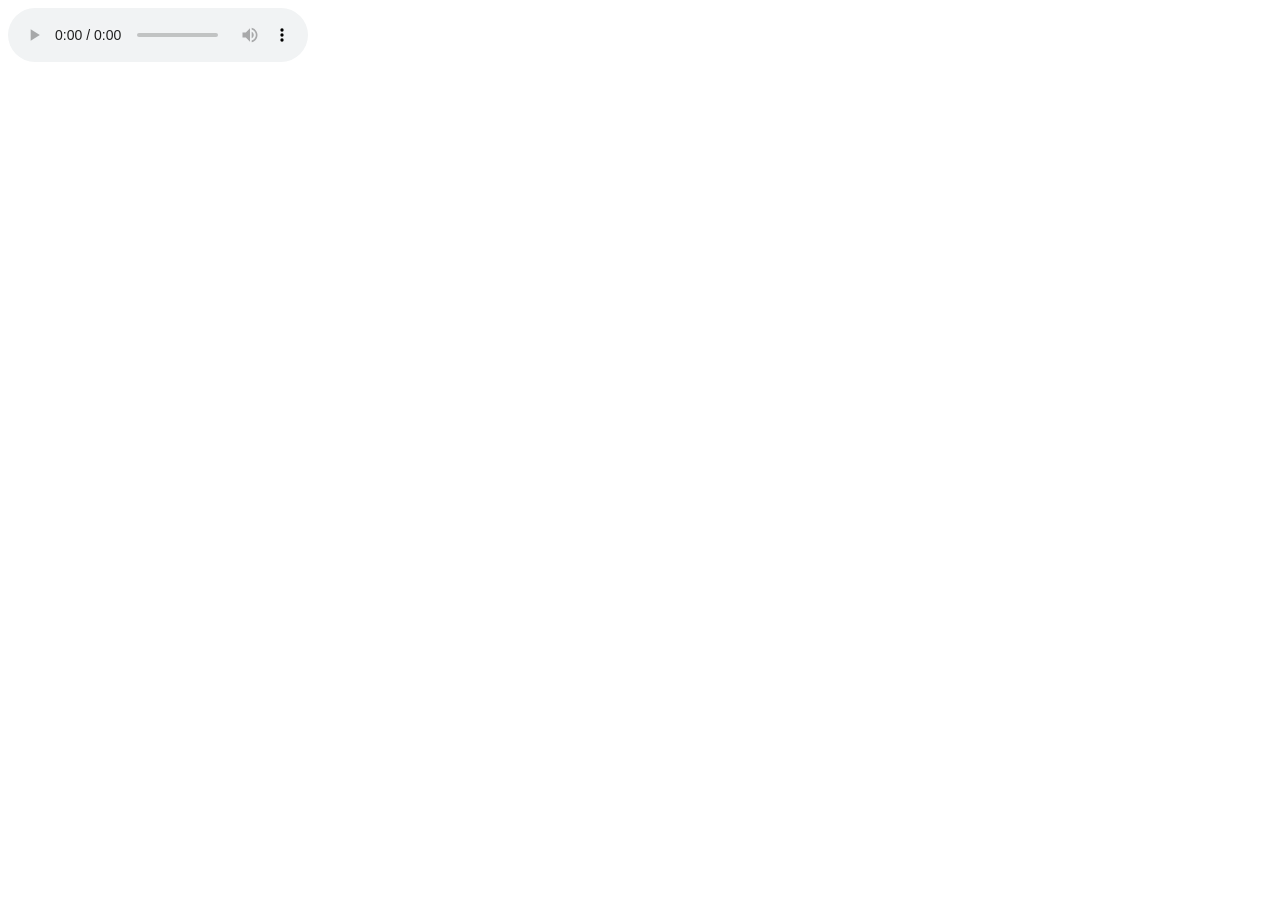
<file: iPlug2/WDL/sc_bounce/index.html>
<html>
<head>
<title>stream</title>
<script type="text/javascript">

var g_url;

function getinfo() {
  var r=0;
/*@cc_on @*/
/*@if (@_jscript_version >= 5)
try { r = new ActiveXObject("Msxml2.XMLHTTP"); } catch (e) { try { r = new ActiveXObject("Microsoft.XMLHTTP"); } catch (E) { r = 0; } }
@end @*/
  if (!r && typeof XMLHttpRequest!='undefined') { try { r = new XMLHttpRequest(); } catch (e) { r=0; } }
  if (!r && W.createRequest) { try { r = W.createRequest(); } catch (e) { r=0; } }
  if (!r) return;
  r.open("GET", g_url + "&get=info", true);
  r.onreadystatechange = function() {
    if (r.readyState == 4) {
      if (r.status == 200) {
         var t = r.responseText.split("\n");
         if (t.length > 1) {
           document.getElementById("name").innerHTML = t[0];
           document.getElementById("title").innerHTML = t[1];
         }
      }
      window.setTimeout(getinfo, 10000);
    }
  };
  r.send(null);
}

function doplay() {
  g_url = "stream.php?stream=" + window.location.hash.replace(/^#(.+)$/,"$1");
  getinfo();

  var player = document.getElementById("player");
  player.src = g_url + "&t=stream.mp3";
  player.load();
  player.play();
}

</script>
</head>
<body onload='doplay()'>
  <div id="name">...loading...</div>
  <div id="title"></div>
  <audio id="player" controls />
</body>
</html>
</file>
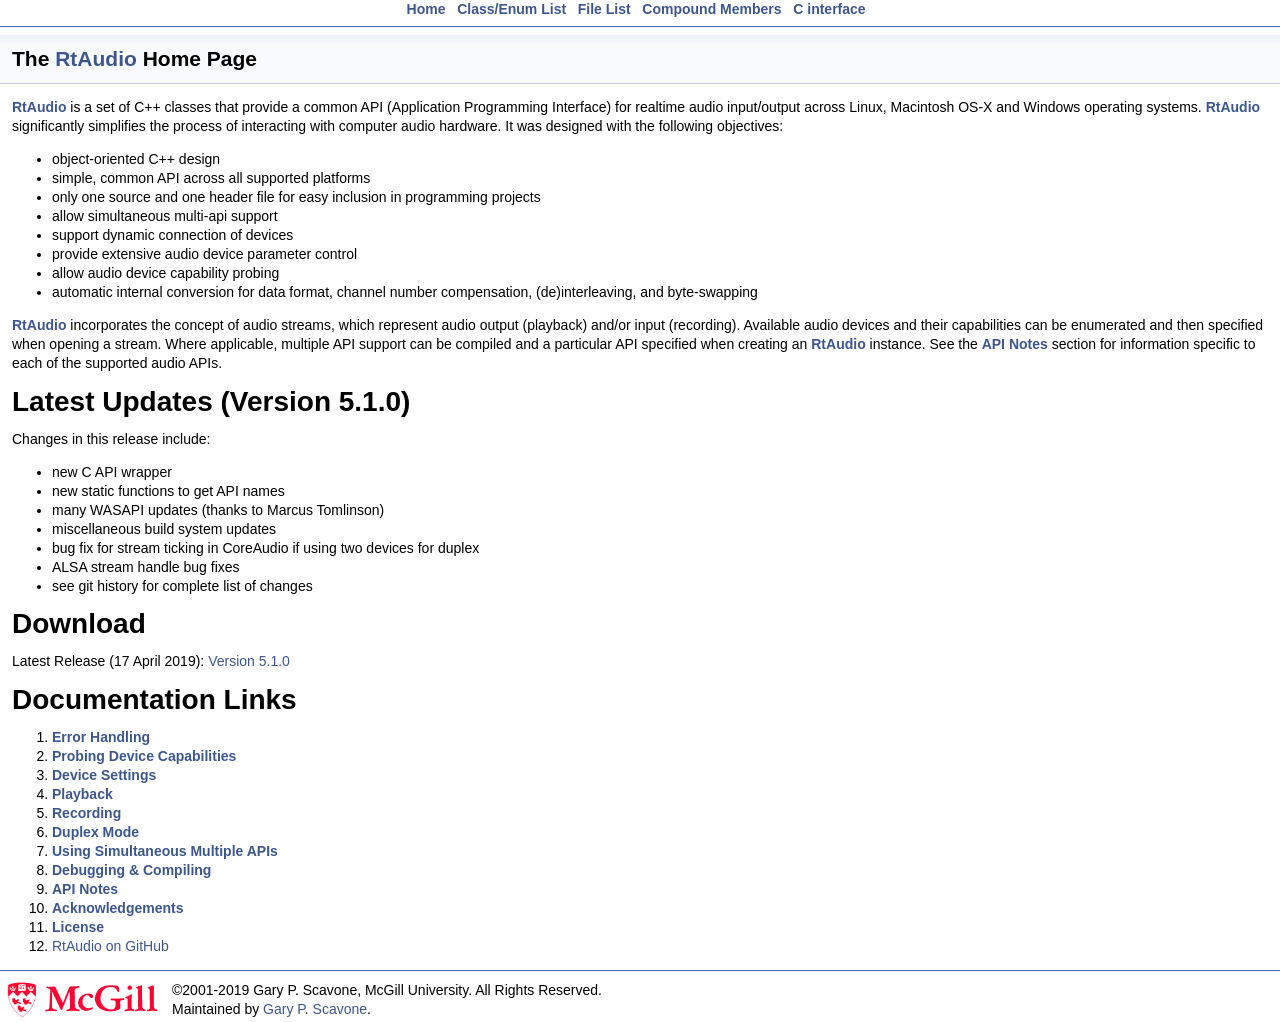
<file: iPlug2/Dependencies/IPlug/RTAudio/doc/html/index.html>
<HTML>
<HEAD>
<TITLE>The RtAudio Home Page</TITLE>
<LINK HREF="doxygen.css" REL="stylesheet" TYPE="text/css">
<LINK REL="SHORTCUT ICON" HREF="http://www.music.mcgill.ca/~gary/favicon.ico">
</HEAD>
<BODY BGCOLOR="#FFFFFF">
<CENTER>
<a class="qindex" href="index.html">Home</a> &nbsp; <a class="qindex" href="annotated.html">Class/Enum List</a> &nbsp; <a class="qindex" href="files.html">File List</a> &nbsp; <a class="qindex" href="functions.html">Compound Members</a> &nbsp; <a class="qindex" href="group__C-interface.html">C interface</a> &nbsp; </CENTER>
<HR>
<!-- Generated by Doxygen 1.8.3.1 -->
</div><!-- top -->
<div class="header">
  <div class="headertitle">
<div class="title">The <a class="el" href="classRtAudio.html" title="Realtime audio i/o C++ classes.">RtAudio</a> Home Page </div>  </div>
</div><!--header-->
<div class="contents">
<div class="textblock"><p><a class="el" href="classRtAudio.html" title="Realtime audio i/o C++ classes.">RtAudio</a> is a set of C++ classes that provide a common API (Application Programming Interface) for realtime audio input/output across Linux, Macintosh OS-X and Windows operating systems. <a class="el" href="classRtAudio.html" title="Realtime audio i/o C++ classes.">RtAudio</a> significantly simplifies the process of interacting with computer audio hardware. It was designed with the following objectives:</p>
<ul>
<li>object-oriented C++ design</li>
<li>simple, common API across all supported platforms</li>
<li>only one source and one header file for easy inclusion in programming projects</li>
<li>allow simultaneous multi-api support</li>
<li>support dynamic connection of devices</li>
<li>provide extensive audio device parameter control</li>
<li>allow audio device capability probing</li>
<li>automatic internal conversion for data format, channel number compensation, (de)interleaving, and byte-swapping</li>
</ul>
<p><a class="el" href="classRtAudio.html" title="Realtime audio i/o C++ classes.">RtAudio</a> incorporates the concept of audio streams, which represent audio output (playback) and/or input (recording). Available audio devices and their capabilities can be enumerated and then specified when opening a stream. Where applicable, multiple API support can be compiled and a particular API specified when creating an <a class="el" href="classRtAudio.html" title="Realtime audio i/o C++ classes.">RtAudio</a> instance. See the <a class="el" href="apinotes.html">API Notes</a> section for information specific to each of the supported audio APIs.</p>
<h1><a class="anchor" id="whatsnew"></a>
Latest Updates (Version 5.1.0)</h1>
<p>Changes in this release include:</p>
<ul>
<li>new C API wrapper</li>
<li>new static functions to get API names</li>
<li>many WASAPI updates (thanks to Marcus Tomlinson)</li>
<li>miscellaneous build system updates</li>
<li>bug fix for stream ticking in CoreAudio if using two devices for duplex</li>
<li>ALSA stream handle bug fixes</li>
<li>see git history for complete list of changes</li>
</ul>
<h1><a class="anchor" id="download"></a>
Download</h1>
<p>Latest Release (17 April 2019): <a href="http://www.music.mcgill.ca/~gary/rtaudio/release/rtaudio-5.1.0.tar.gz">Version 5.1.0</a></p>
<h1><a class="anchor" id="documentation"></a>
Documentation Links</h1>
<ol type="1">
<li><a class="el" href="errors.html">Error Handling</a></li>
<li><a class="el" href="probe.html">Probing Device Capabilities</a></li>
<li><a class="el" href="settings.html">Device Settings</a></li>
<li><a class="el" href="playback.html">Playback</a></li>
<li><a class="el" href="recording.html">Recording</a></li>
<li><a class="el" href="duplex.html">Duplex Mode</a></li>
<li><a class="el" href="multi.html">Using Simultaneous Multiple APIs</a></li>
<li><a class="el" href="compiling.html">Debugging &amp; Compiling</a></li>
<li><a class="el" href="apinotes.html">API Notes</a></li>
<li><a class="el" href="acknowledge.html">Acknowledgements</a></li>
<li><a class="el" href="license.html">License</a></li>
<li><a href="http://github.com/thestk/rtaudio">RtAudio on GitHub</a> </li>
</ol>
</div></div><!-- contents -->
<HR>
<table><tr><td><img src="../images/mcgill.gif" width=165></td>
  <td>&copy;2001-2019 Gary P. Scavone, McGill University. All Rights Reserved.<br>Maintained by <a href="http://www.music.mcgill.ca/~gary/">Gary P. Scavone</a>.</td></tr>
</table>
</BODY>
</HTML>
</file>
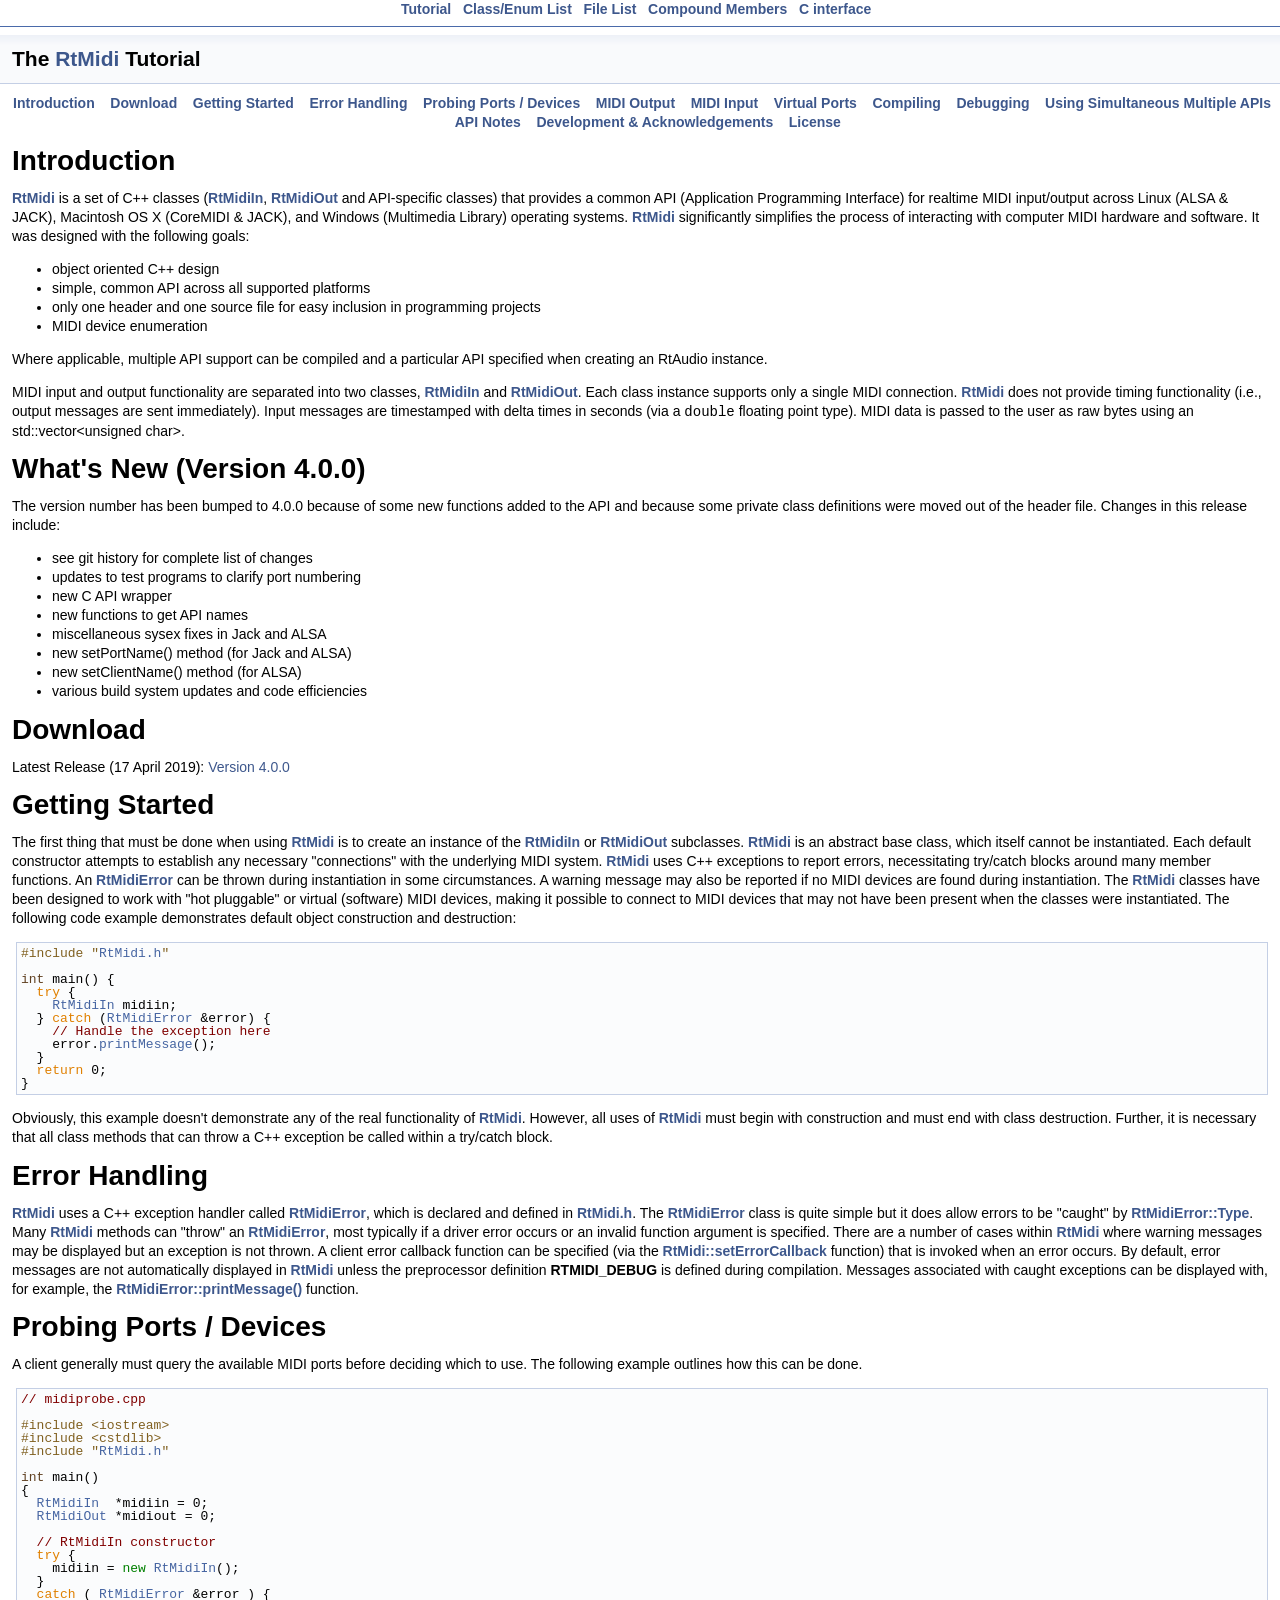
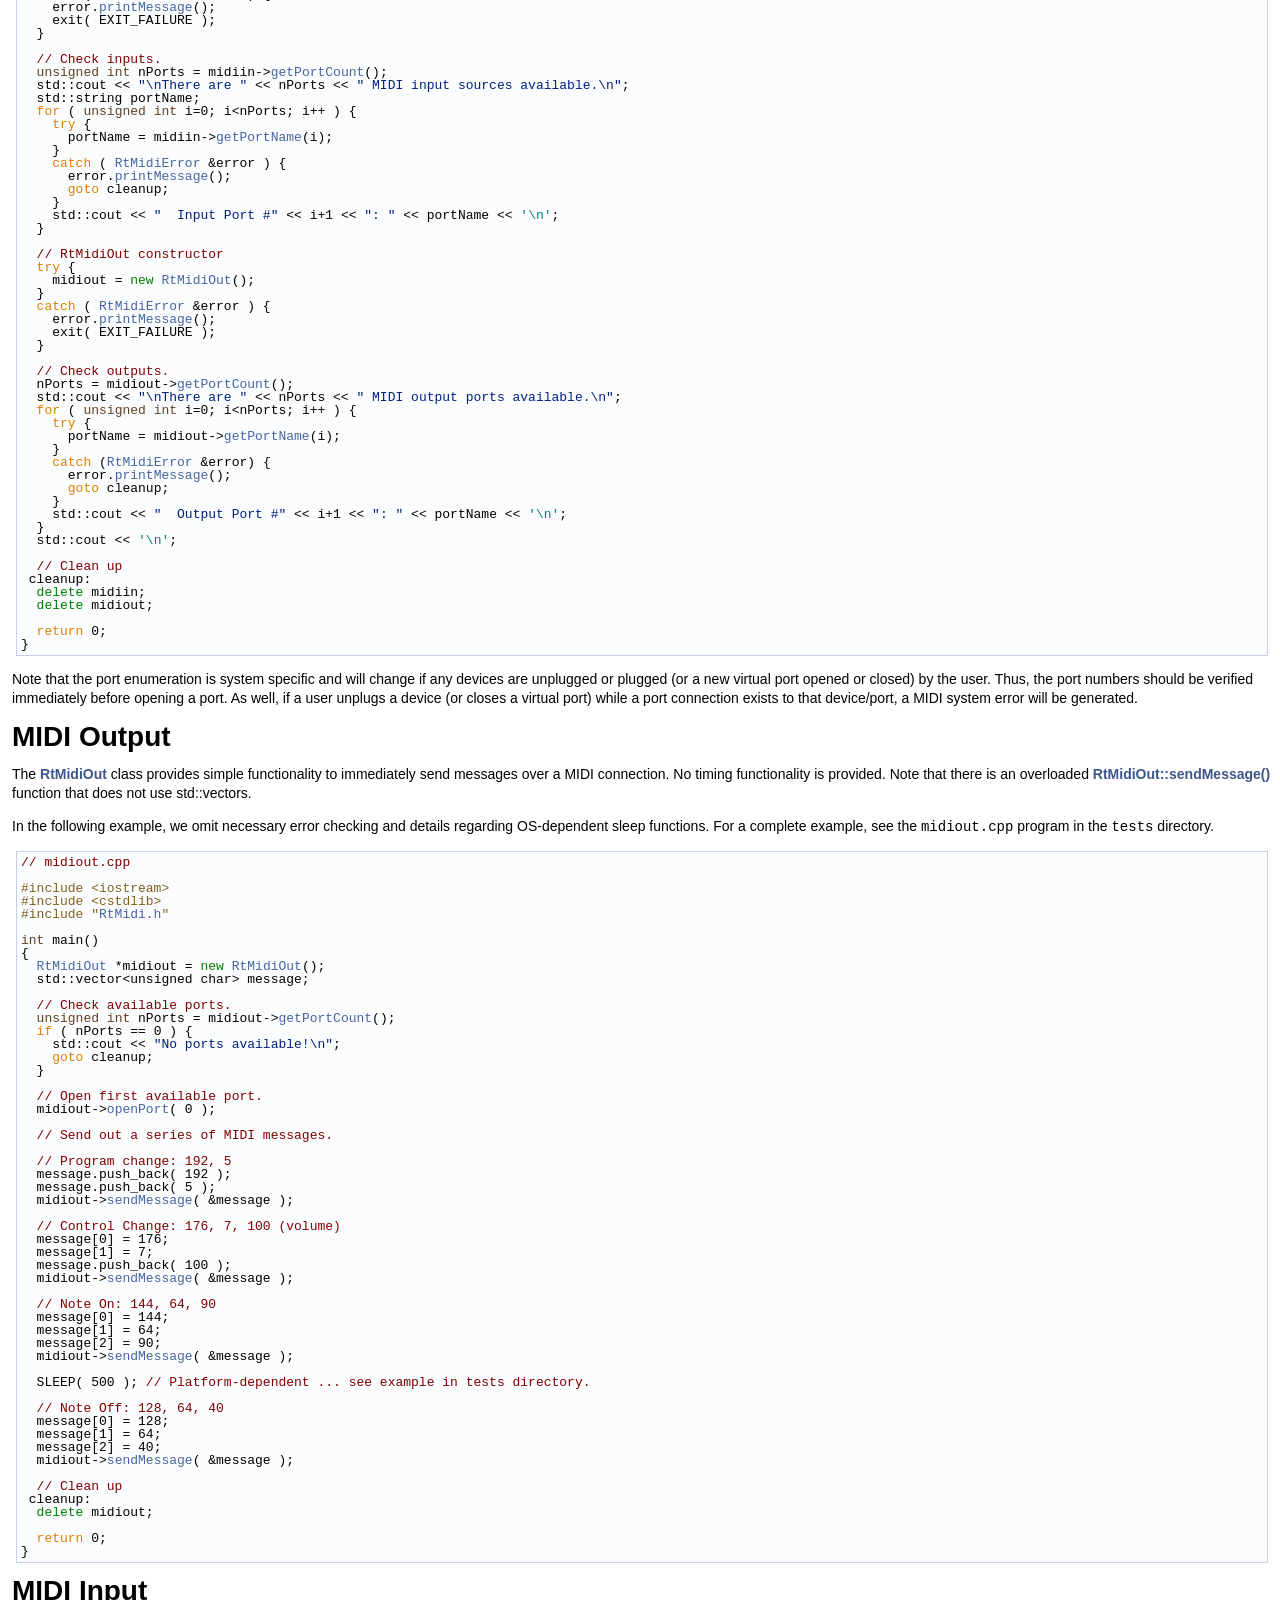
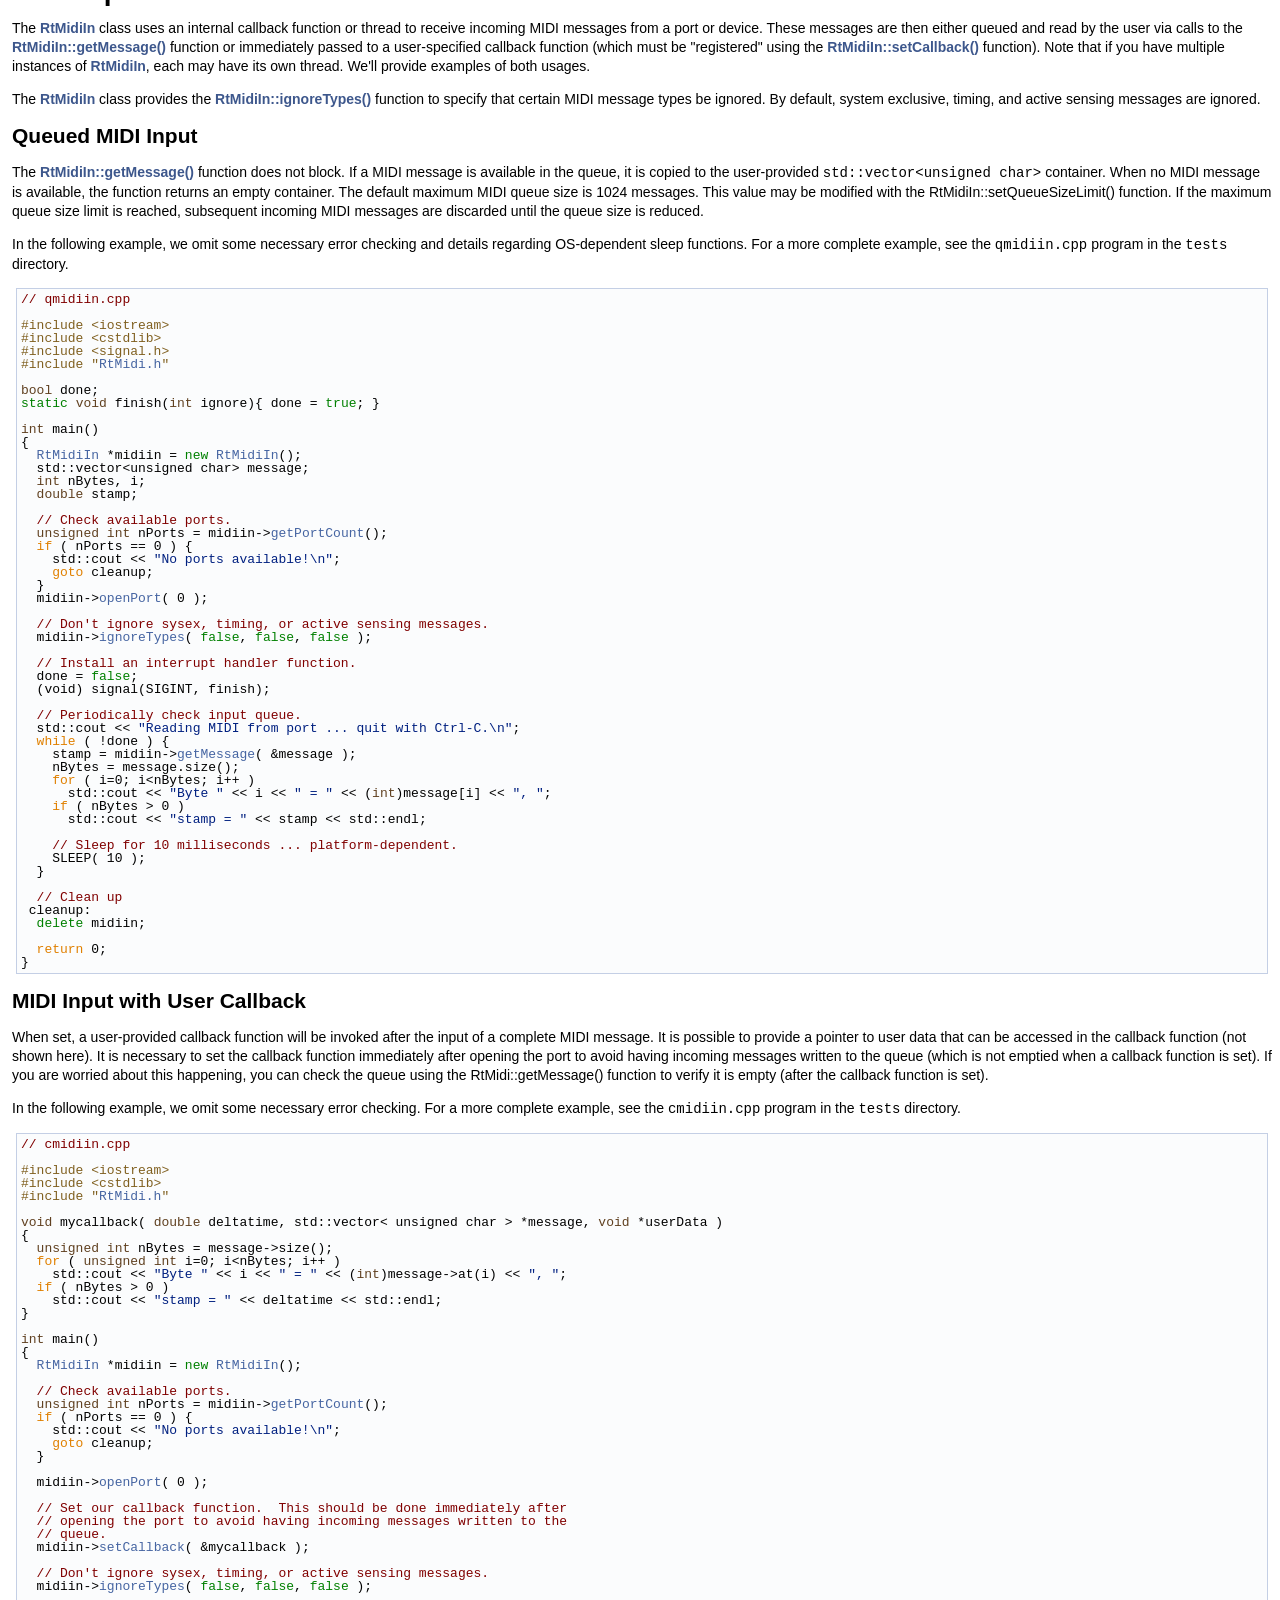
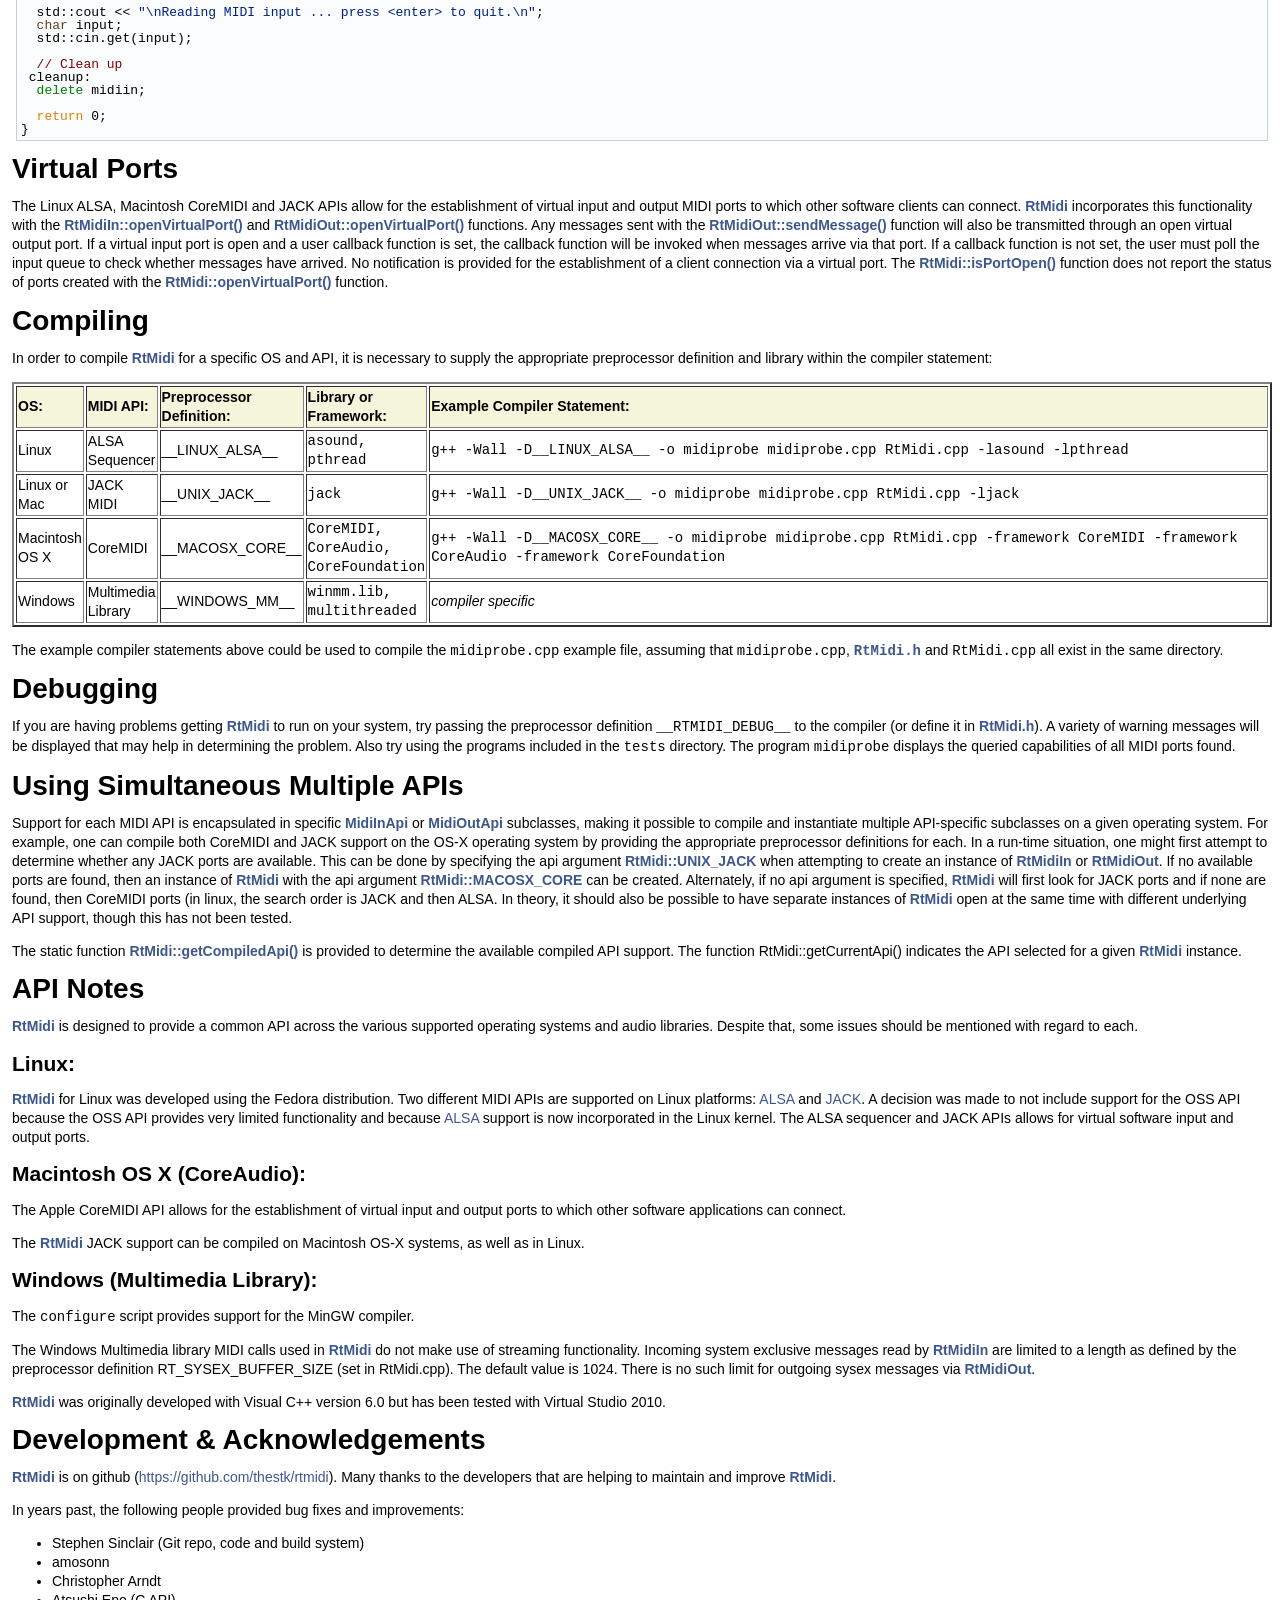
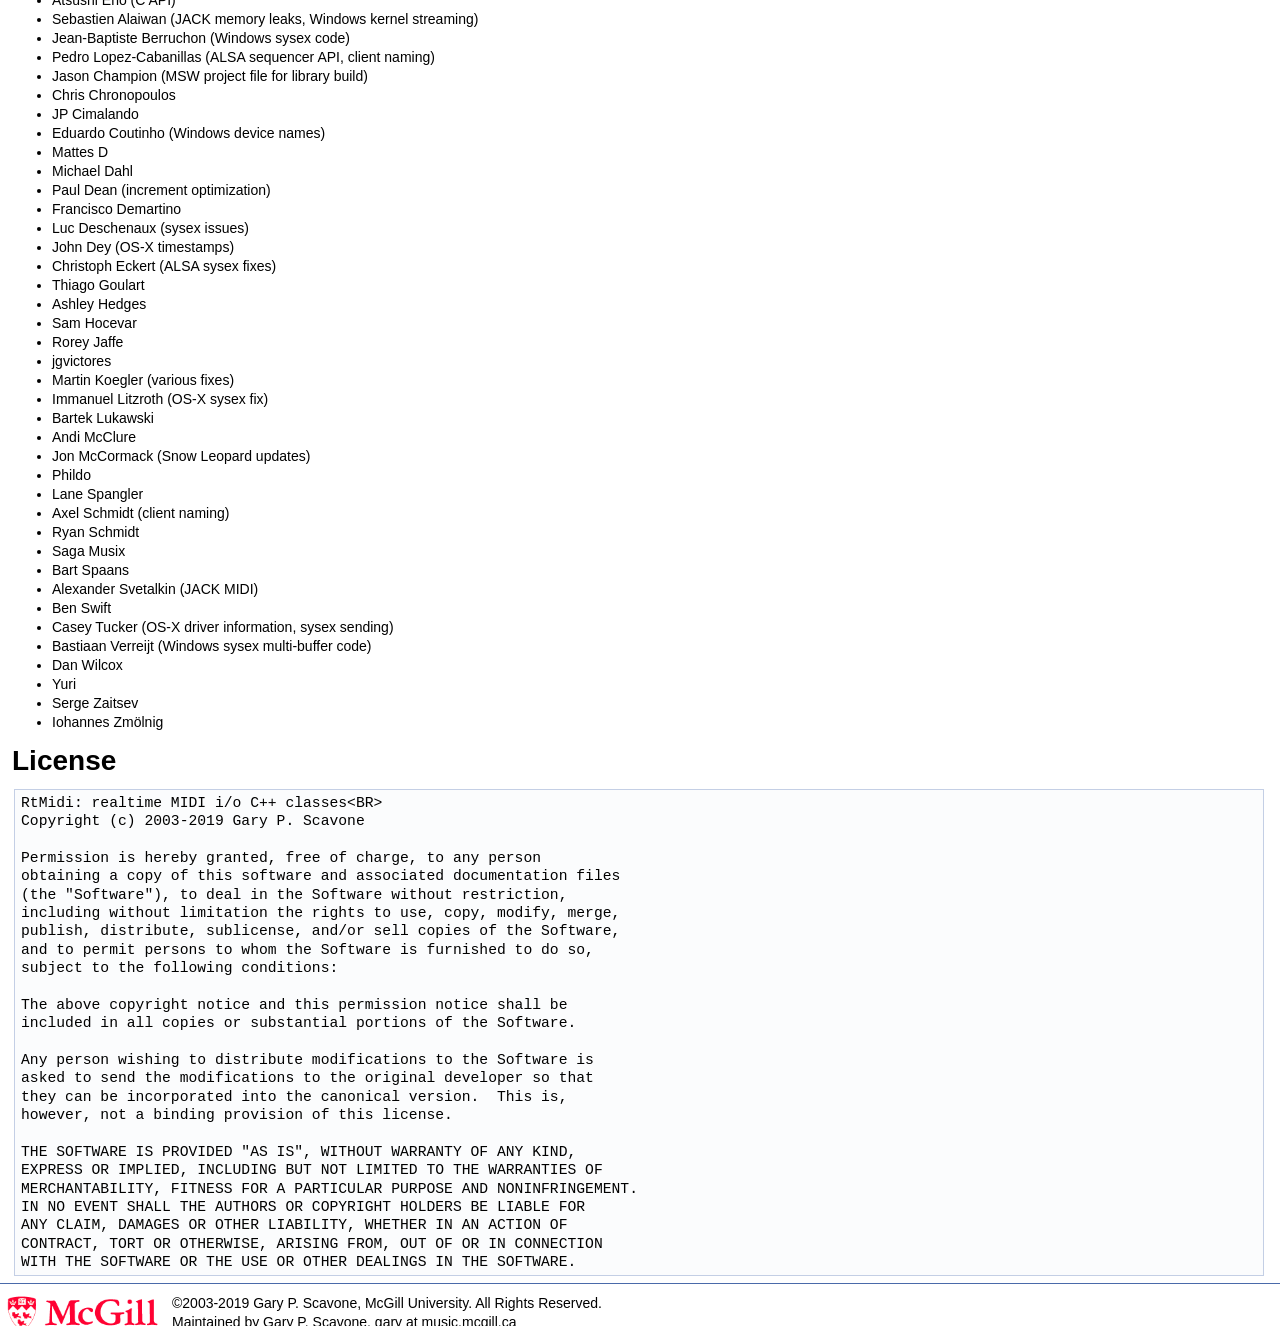
<file: iPlug2/Dependencies/IPlug/RTMidi/doc/html/index.html>
<HTML>
<HEAD>
<TITLE>The RtMidi Tutorial</TITLE>
<LINK HREF="doxygen.css" REL="stylesheet" TYPE="text/css">
</HEAD>
<BODY BGCOLOR="#FFFFFF">
<CENTER>
<a class="qindex" href="index.html">Tutorial</a> &nbsp; <a class="qindex" href="annotated.html">Class/Enum List</a> &nbsp; <a class="qindex" href="files.html">File List</a> &nbsp; <a class="qindex" href="functions.html">Compound Members</a> &nbsp; <a class="qindex" href="group__C-interface.html">C interface</a> &nbsp; </CENTER>
<HR>
<!-- Generated by Doxygen 1.8.3.1 -->
</div><!-- top -->
<div class="header">
  <div class="headertitle">
<div class="title">The <a class="el" href="classRtMidi.html" title="An abstract base class for realtime MIDI input/output.">RtMidi</a> Tutorial </div>  </div>
</div><!--header-->
<div class="contents">
<div class="textblock"><center><a class="el" href="index.html#intro">Introduction</a> &#160;&#160; <a class="el" href="index.html#download">Download</a> &#160;&#160; <a class="el" href="index.html#start">Getting Started</a> &#160;&#160; <a class="el" href="index.html#error">Error Handling</a> &#160;&#160; <a class="el" href="index.html#probing">Probing Ports / Devices</a> &#160;&#160; <a class="el" href="index.html#output">MIDI Output</a> &#160;&#160; <a class="el" href="index.html#input">MIDI Input</a> &#160;&#160; <a class="el" href="index.html#virtual">Virtual Ports</a> &#160;&#160; <a class="el" href="index.html#compiling">Compiling</a> &#160;&#160; <a class="el" href="index.html#debug">Debugging</a> &#160;&#160; <a class="el" href="index.html#multi">Using Simultaneous Multiple APIs</a> &#160;&#160; <a class="el" href="index.html#apinotes">API Notes</a> &#160;&#160; <a class="el" href="index.html#acknowledge">Development &amp; Acknowledgements</a> &#160;&#160; <a class="el" href="index.html#license">License</a></center><h1><a class="anchor" id="intro"></a>
Introduction</h1>
<p><a class="el" href="classRtMidi.html" title="An abstract base class for realtime MIDI input/output.">RtMidi</a> is a set of C++ classes (<a class="el" href="classRtMidiIn.html" title="A realtime MIDI input class.">RtMidiIn</a>, <a class="el" href="classRtMidiOut.html" title="A realtime MIDI output class.">RtMidiOut</a> and API-specific classes) that provides a common API (Application Programming Interface) for realtime MIDI input/output across Linux (ALSA &amp; JACK), Macintosh OS X (CoreMIDI &amp; JACK), and Windows (Multimedia Library) operating systems. <a class="el" href="classRtMidi.html" title="An abstract base class for realtime MIDI input/output.">RtMidi</a> significantly simplifies the process of interacting with computer MIDI hardware and software. It was designed with the following goals:</p>
<ul>
<li>object oriented C++ design</li>
<li>simple, common API across all supported platforms</li>
<li>only one header and one source file for easy inclusion in programming projects</li>
<li>MIDI device enumeration</li>
</ul>
<p>Where applicable, multiple API support can be compiled and a particular API specified when creating an RtAudio instance.</p>
<p>MIDI input and output functionality are separated into two classes, <a class="el" href="classRtMidiIn.html" title="A realtime MIDI input class.">RtMidiIn</a> and <a class="el" href="classRtMidiOut.html" title="A realtime MIDI output class.">RtMidiOut</a>. Each class instance supports only a single MIDI connection. <a class="el" href="classRtMidi.html" title="An abstract base class for realtime MIDI input/output.">RtMidi</a> does not provide timing functionality (i.e., output messages are sent immediately). Input messages are timestamped with delta times in seconds (via a <code>double</code> floating point type). MIDI data is passed to the user as raw bytes using an std::vector&lt;unsigned char&gt;.</p>
<h1><a class="anchor" id="whatsnew"></a>
What's New (Version 4.0.0)</h1>
<p>The version number has been bumped to 4.0.0 because of some new functions added to the API and because some private class definitions were moved out of the header file. Changes in this release include:</p>
<ul>
<li>see git history for complete list of changes</li>
<li>updates to test programs to clarify port numbering</li>
<li>new C API wrapper</li>
<li>new functions to get API names</li>
<li>miscellaneous sysex fixes in Jack and ALSA</li>
<li>new setPortName() method (for Jack and ALSA)</li>
<li>new setClientName() method (for ALSA)</li>
<li>various build system updates and code efficiencies</li>
</ul>
<h1><a class="anchor" id="download"></a>
Download</h1>
<p>Latest Release (17 April 2019): <a href="http://www.music.mcgill.ca/~gary/rtmidi/release/rtmidi-4.0.0.tar.gz">Version 4.0.0</a></p>
<h1><a class="anchor" id="start"></a>
Getting Started</h1>
<p>The first thing that must be done when using <a class="el" href="classRtMidi.html" title="An abstract base class for realtime MIDI input/output.">RtMidi</a> is to create an instance of the <a class="el" href="classRtMidiIn.html" title="A realtime MIDI input class.">RtMidiIn</a> or <a class="el" href="classRtMidiOut.html" title="A realtime MIDI output class.">RtMidiOut</a> subclasses. <a class="el" href="classRtMidi.html" title="An abstract base class for realtime MIDI input/output.">RtMidi</a> is an abstract base class, which itself cannot be instantiated. Each default constructor attempts to establish any necessary "connections" with the underlying MIDI system. <a class="el" href="classRtMidi.html" title="An abstract base class for realtime MIDI input/output.">RtMidi</a> uses C++ exceptions to report errors, necessitating try/catch blocks around many member functions. An <a class="el" href="classRtMidiError.html" title="Exception handling class for RtMidi.">RtMidiError</a> can be thrown during instantiation in some circumstances. A warning message may also be reported if no MIDI devices are found during instantiation. The <a class="el" href="classRtMidi.html" title="An abstract base class for realtime MIDI input/output.">RtMidi</a> classes have been designed to work with "hot pluggable" or virtual (software) MIDI devices, making it possible to connect to MIDI devices that may not have been present when the classes were instantiated. The following code example demonstrates default object construction and destruction:</p>
<div class="fragment"><div class="line"><span class="preprocessor">#include &quot;<a class="code" href="RtMidi_8h.html">RtMidi.h</a>&quot;</span></div>
<div class="line"></div>
<div class="line"><span class="keywordtype">int</span> main() {</div>
<div class="line">  <span class="keywordflow">try</span> {</div>
<div class="line">    <a class="code" href="classRtMidiIn.html" title="A realtime MIDI input class.">RtMidiIn</a> midiin;</div>
<div class="line">  } <span class="keywordflow">catch</span> (<a class="code" href="classRtMidiError.html" title="Exception handling class for RtMidi.">RtMidiError</a> &amp;error) {</div>
<div class="line">    <span class="comment">// Handle the exception here</span></div>
<div class="line">    error.<a class="code" href="classRtMidiError.html#a7f45ae29b66b25817a7aa7b4ea81ab71" title="Prints thrown error message to stderr.">printMessage</a>();</div>
<div class="line">  }</div>
<div class="line">  <span class="keywordflow">return</span> 0;</div>
<div class="line">}</div>
</div><!-- fragment --><p>Obviously, this example doesn't demonstrate any of the real functionality of <a class="el" href="classRtMidi.html" title="An abstract base class for realtime MIDI input/output.">RtMidi</a>. However, all uses of <a class="el" href="classRtMidi.html" title="An abstract base class for realtime MIDI input/output.">RtMidi</a> must begin with construction and must end with class destruction. Further, it is necessary that all class methods that can throw a C++ exception be called within a try/catch block.</p>
<h1><a class="anchor" id="error"></a>
Error Handling</h1>
<p><a class="el" href="classRtMidi.html" title="An abstract base class for realtime MIDI input/output.">RtMidi</a> uses a C++ exception handler called <a class="el" href="classRtMidiError.html" title="Exception handling class for RtMidi.">RtMidiError</a>, which is declared and defined in <a class="el" href="RtMidi_8h.html">RtMidi.h</a>. The <a class="el" href="classRtMidiError.html" title="Exception handling class for RtMidi.">RtMidiError</a> class is quite simple but it does allow errors to be "caught" by <a class="el" href="classRtMidiError.html#a741314057cec5fb8c743c12f284905ee" title="Defined RtMidiError types.">RtMidiError::Type</a>. Many <a class="el" href="classRtMidi.html" title="An abstract base class for realtime MIDI input/output.">RtMidi</a> methods can "throw" an <a class="el" href="classRtMidiError.html" title="Exception handling class for RtMidi.">RtMidiError</a>, most typically if a driver error occurs or an invalid function argument is specified. There are a number of cases within <a class="el" href="classRtMidi.html" title="An abstract base class for realtime MIDI input/output.">RtMidi</a> where warning messages may be displayed but an exception is not thrown. A client error callback function can be specified (via the <a class="el" href="classRtMidi.html#aa6d6f2e0d06c64268c8898aa15f3a5df" title="Set an error callback function to be invoked when an error has occured.">RtMidi::setErrorCallback</a> function) that is invoked when an error occurs. By default, error messages are not automatically displayed in <a class="el" href="classRtMidi.html" title="An abstract base class for realtime MIDI input/output.">RtMidi</a> unless the preprocessor definition <b>RTMIDI_DEBUG</b> is defined during compilation. Messages associated with caught exceptions can be displayed with, for example, the <a class="el" href="classRtMidiError.html#a7f45ae29b66b25817a7aa7b4ea81ab71" title="Prints thrown error message to stderr.">RtMidiError::printMessage()</a> function.</p>
<h1><a class="anchor" id="probing"></a>
Probing Ports / Devices</h1>
<p>A client generally must query the available MIDI ports before deciding which to use. The following example outlines how this can be done.</p>
<div class="fragment"><div class="line"><span class="comment">// midiprobe.cpp</span></div>
<div class="line"></div>
<div class="line"><span class="preprocessor">#include &lt;iostream&gt;</span></div>
<div class="line"><span class="preprocessor">#include &lt;cstdlib&gt;</span></div>
<div class="line"><span class="preprocessor">#include &quot;<a class="code" href="RtMidi_8h.html">RtMidi.h</a>&quot;</span></div>
<div class="line"></div>
<div class="line"><span class="keywordtype">int</span> main()</div>
<div class="line">{</div>
<div class="line">  <a class="code" href="classRtMidiIn.html" title="A realtime MIDI input class.">RtMidiIn</a>  *midiin = 0;</div>
<div class="line">  <a class="code" href="classRtMidiOut.html" title="A realtime MIDI output class.">RtMidiOut</a> *midiout = 0;</div>
<div class="line"></div>
<div class="line">  <span class="comment">// RtMidiIn constructor</span></div>
<div class="line">  <span class="keywordflow">try</span> {</div>
<div class="line">    midiin = <span class="keyword">new</span> <a class="code" href="classRtMidiIn.html" title="A realtime MIDI input class.">RtMidiIn</a>();</div>
<div class="line">  }</div>
<div class="line">  <span class="keywordflow">catch</span> ( <a class="code" href="classRtMidiError.html" title="Exception handling class for RtMidi.">RtMidiError</a> &amp;error ) {</div>
<div class="line">    error.<a class="code" href="classRtMidiError.html#a7f45ae29b66b25817a7aa7b4ea81ab71" title="Prints thrown error message to stderr.">printMessage</a>();</div>
<div class="line">    exit( EXIT_FAILURE );</div>
<div class="line">  }</div>
<div class="line"></div>
<div class="line">  <span class="comment">// Check inputs.</span></div>
<div class="line">  <span class="keywordtype">unsigned</span> <span class="keywordtype">int</span> nPorts = midiin-&gt;<a class="code" href="classRtMidiIn.html#a62b1b38aa8e5f11cd66f03d59228f4e4" title="Return the number of available MIDI input ports.">getPortCount</a>();</div>
<div class="line">  std::cout &lt;&lt; <span class="stringliteral">&quot;\nThere are &quot;</span> &lt;&lt; nPorts &lt;&lt; <span class="stringliteral">&quot; MIDI input sources available.\n&quot;</span>;</div>
<div class="line">  std::string portName;</div>
<div class="line">  <span class="keywordflow">for</span> ( <span class="keywordtype">unsigned</span> <span class="keywordtype">int</span> i=0; i&lt;nPorts; i++ ) {</div>
<div class="line">    <span class="keywordflow">try</span> {</div>
<div class="line">      portName = midiin-&gt;<a class="code" href="classRtMidiIn.html#af2961fff09fa01a3d5bc0f0c5a042aaf" title="Return a string identifier for the specified MIDI input port number.">getPortName</a>(i);</div>
<div class="line">    }</div>
<div class="line">    <span class="keywordflow">catch</span> ( <a class="code" href="classRtMidiError.html" title="Exception handling class for RtMidi.">RtMidiError</a> &amp;error ) {</div>
<div class="line">      error.<a class="code" href="classRtMidiError.html#a7f45ae29b66b25817a7aa7b4ea81ab71" title="Prints thrown error message to stderr.">printMessage</a>();</div>
<div class="line">      <span class="keywordflow">goto</span> cleanup;</div>
<div class="line">    }</div>
<div class="line">    std::cout &lt;&lt; <span class="stringliteral">&quot;  Input Port #&quot;</span> &lt;&lt; i+1 &lt;&lt; <span class="stringliteral">&quot;: &quot;</span> &lt;&lt; portName &lt;&lt; <span class="charliteral">&#39;\n&#39;</span>;</div>
<div class="line">  }</div>
<div class="line"></div>
<div class="line">  <span class="comment">// RtMidiOut constructor</span></div>
<div class="line">  <span class="keywordflow">try</span> {</div>
<div class="line">    midiout = <span class="keyword">new</span> <a class="code" href="classRtMidiOut.html" title="A realtime MIDI output class.">RtMidiOut</a>();</div>
<div class="line">  }</div>
<div class="line">  <span class="keywordflow">catch</span> ( <a class="code" href="classRtMidiError.html" title="Exception handling class for RtMidi.">RtMidiError</a> &amp;error ) {</div>
<div class="line">    error.<a class="code" href="classRtMidiError.html#a7f45ae29b66b25817a7aa7b4ea81ab71" title="Prints thrown error message to stderr.">printMessage</a>();</div>
<div class="line">    exit( EXIT_FAILURE );</div>
<div class="line">  }</div>
<div class="line"></div>
<div class="line">  <span class="comment">// Check outputs.</span></div>
<div class="line">  nPorts = midiout-&gt;<a class="code" href="classRtMidiOut.html#a0c4d662e1c398ddf35a2dbaf66f50976" title="Return the number of available MIDI output ports.">getPortCount</a>();</div>
<div class="line">  std::cout &lt;&lt; <span class="stringliteral">&quot;\nThere are &quot;</span> &lt;&lt; nPorts &lt;&lt; <span class="stringliteral">&quot; MIDI output ports available.\n&quot;</span>;</div>
<div class="line">  <span class="keywordflow">for</span> ( <span class="keywordtype">unsigned</span> <span class="keywordtype">int</span> i=0; i&lt;nPorts; i++ ) {</div>
<div class="line">    <span class="keywordflow">try</span> {</div>
<div class="line">      portName = midiout-&gt;<a class="code" href="classRtMidiOut.html#acc4ae0ab71a49ae7629075d5a9cd837c" title="Return a string identifier for the specified MIDI port type and number.">getPortName</a>(i);</div>
<div class="line">    }</div>
<div class="line">    <span class="keywordflow">catch</span> (<a class="code" href="classRtMidiError.html" title="Exception handling class for RtMidi.">RtMidiError</a> &amp;error) {</div>
<div class="line">      error.<a class="code" href="classRtMidiError.html#a7f45ae29b66b25817a7aa7b4ea81ab71" title="Prints thrown error message to stderr.">printMessage</a>();</div>
<div class="line">      <span class="keywordflow">goto</span> cleanup;</div>
<div class="line">    }</div>
<div class="line">    std::cout &lt;&lt; <span class="stringliteral">&quot;  Output Port #&quot;</span> &lt;&lt; i+1 &lt;&lt; <span class="stringliteral">&quot;: &quot;</span> &lt;&lt; portName &lt;&lt; <span class="charliteral">&#39;\n&#39;</span>;</div>
<div class="line">  }</div>
<div class="line">  std::cout &lt;&lt; <span class="charliteral">&#39;\n&#39;</span>;</div>
<div class="line"></div>
<div class="line">  <span class="comment">// Clean up</span></div>
<div class="line"> cleanup:</div>
<div class="line">  <span class="keyword">delete</span> midiin;</div>
<div class="line">  <span class="keyword">delete</span> midiout;</div>
<div class="line"></div>
<div class="line">  <span class="keywordflow">return</span> 0;</div>
<div class="line">}</div>
</div><!-- fragment --><p>Note that the port enumeration is system specific and will change if any devices are unplugged or plugged (or a new virtual port opened or closed) by the user. Thus, the port numbers should be verified immediately before opening a port. As well, if a user unplugs a device (or closes a virtual port) while a port connection exists to that device/port, a MIDI system error will be generated.</p>
<h1><a class="anchor" id="output"></a>
MIDI Output</h1>
<p>The <a class="el" href="classRtMidiOut.html" title="A realtime MIDI output class.">RtMidiOut</a> class provides simple functionality to immediately send messages over a MIDI connection. No timing functionality is provided. Note that there is an overloaded <a class="el" href="classRtMidiOut.html#a19c7049a840a0181a0ddd4b14e99c651" title="Immediately send a single message out an open MIDI output port.">RtMidiOut::sendMessage()</a> function that does not use std::vectors.</p>
<p>In the following example, we omit necessary error checking and details regarding OS-dependent sleep functions. For a complete example, see the <code>midiout.cpp</code> program in the <code>tests</code> directory.</p>
<div class="fragment"><div class="line"><span class="comment">// midiout.cpp</span></div>
<div class="line"></div>
<div class="line"><span class="preprocessor">#include &lt;iostream&gt;</span></div>
<div class="line"><span class="preprocessor">#include &lt;cstdlib&gt;</span></div>
<div class="line"><span class="preprocessor">#include &quot;<a class="code" href="RtMidi_8h.html">RtMidi.h</a>&quot;</span></div>
<div class="line"></div>
<div class="line"><span class="keywordtype">int</span> main()</div>
<div class="line">{</div>
<div class="line">  <a class="code" href="classRtMidiOut.html" title="A realtime MIDI output class.">RtMidiOut</a> *midiout = <span class="keyword">new</span> <a class="code" href="classRtMidiOut.html" title="A realtime MIDI output class.">RtMidiOut</a>();</div>
<div class="line">  std::vector&lt;unsigned char&gt; message;</div>
<div class="line"></div>
<div class="line">  <span class="comment">// Check available ports.</span></div>
<div class="line">  <span class="keywordtype">unsigned</span> <span class="keywordtype">int</span> nPorts = midiout-&gt;<a class="code" href="classRtMidiOut.html#a0c4d662e1c398ddf35a2dbaf66f50976" title="Return the number of available MIDI output ports.">getPortCount</a>();</div>
<div class="line">  <span class="keywordflow">if</span> ( nPorts == 0 ) {</div>
<div class="line">    std::cout &lt;&lt; <span class="stringliteral">&quot;No ports available!\n&quot;</span>;</div>
<div class="line">    <span class="keywordflow">goto</span> cleanup;</div>
<div class="line">  }</div>
<div class="line"></div>
<div class="line">  <span class="comment">// Open first available port.</span></div>
<div class="line">  midiout-&gt;<a class="code" href="classRtMidiOut.html#a4c29a5e7c0f5c088953ef02f3c38d4f3" title="Open a MIDI output connection.">openPort</a>( 0 );</div>
<div class="line"></div>
<div class="line">  <span class="comment">// Send out a series of MIDI messages.</span></div>
<div class="line"></div>
<div class="line">  <span class="comment">// Program change: 192, 5</span></div>
<div class="line">  message.push_back( 192 );</div>
<div class="line">  message.push_back( 5 );</div>
<div class="line">  midiout-&gt;<a class="code" href="classRtMidiOut.html#a19c7049a840a0181a0ddd4b14e99c651" title="Immediately send a single message out an open MIDI output port.">sendMessage</a>( &amp;message );</div>
<div class="line"></div>
<div class="line">  <span class="comment">// Control Change: 176, 7, 100 (volume)</span></div>
<div class="line">  message[0] = 176;</div>
<div class="line">  message[1] = 7;</div>
<div class="line">  message.push_back( 100 );</div>
<div class="line">  midiout-&gt;<a class="code" href="classRtMidiOut.html#a19c7049a840a0181a0ddd4b14e99c651" title="Immediately send a single message out an open MIDI output port.">sendMessage</a>( &amp;message );</div>
<div class="line"></div>
<div class="line">  <span class="comment">// Note On: 144, 64, 90</span></div>
<div class="line">  message[0] = 144;</div>
<div class="line">  message[1] = 64;</div>
<div class="line">  message[2] = 90;</div>
<div class="line">  midiout-&gt;<a class="code" href="classRtMidiOut.html#a19c7049a840a0181a0ddd4b14e99c651" title="Immediately send a single message out an open MIDI output port.">sendMessage</a>( &amp;message );</div>
<div class="line"></div>
<div class="line">  SLEEP( 500 ); <span class="comment">// Platform-dependent ... see example in tests directory.</span></div>
<div class="line"></div>
<div class="line">  <span class="comment">// Note Off: 128, 64, 40</span></div>
<div class="line">  message[0] = 128;</div>
<div class="line">  message[1] = 64;</div>
<div class="line">  message[2] = 40;</div>
<div class="line">  midiout-&gt;<a class="code" href="classRtMidiOut.html#a19c7049a840a0181a0ddd4b14e99c651" title="Immediately send a single message out an open MIDI output port.">sendMessage</a>( &amp;message );</div>
<div class="line"></div>
<div class="line">  <span class="comment">// Clean up</span></div>
<div class="line"> cleanup:</div>
<div class="line">  <span class="keyword">delete</span> midiout;</div>
<div class="line"></div>
<div class="line">  <span class="keywordflow">return</span> 0;</div>
<div class="line">}</div>
</div><!-- fragment --><h1><a class="anchor" id="input"></a>
MIDI Input</h1>
<p>The <a class="el" href="classRtMidiIn.html" title="A realtime MIDI input class.">RtMidiIn</a> class uses an internal callback function or thread to receive incoming MIDI messages from a port or device. These messages are then either queued and read by the user via calls to the <a class="el" href="classRtMidiIn.html#a1ba10ecd276b30a8579c7d60a9c890eb" title="Fill the user-provided vector with the data bytes for the next available MIDI message in the input qu...">RtMidiIn::getMessage()</a> function or immediately passed to a user-specified callback function (which must be "registered" using the <a class="el" href="classRtMidiIn.html#a7590563461c7467608a4b3806406b32d" title="Set a callback function to be invoked for incoming MIDI messages.">RtMidiIn::setCallback()</a> function). Note that if you have multiple instances of <a class="el" href="classRtMidiIn.html" title="A realtime MIDI input class.">RtMidiIn</a>, each may have its own thread. We'll provide examples of both usages.</p>
<p>The <a class="el" href="classRtMidiIn.html" title="A realtime MIDI input class.">RtMidiIn</a> class provides the <a class="el" href="classRtMidiIn.html#af9507125aaa42276ccc01df576fc3533" title="Specify whether certain MIDI message types should be queued or ignored during input.">RtMidiIn::ignoreTypes()</a> function to specify that certain MIDI message types be ignored. By default, system exclusive, timing, and active sensing messages are ignored.</p>
<h2><a class="anchor" id="qmidiin"></a>
Queued MIDI Input</h2>
<p>The <a class="el" href="classRtMidiIn.html#a1ba10ecd276b30a8579c7d60a9c890eb" title="Fill the user-provided vector with the data bytes for the next available MIDI message in the input qu...">RtMidiIn::getMessage()</a> function does not block. If a MIDI message is available in the queue, it is copied to the user-provided <code>std::vector&lt;unsigned char&gt;</code> container. When no MIDI message is available, the function returns an empty container. The default maximum MIDI queue size is 1024 messages. This value may be modified with the RtMidiIn::setQueueSizeLimit() function. If the maximum queue size limit is reached, subsequent incoming MIDI messages are discarded until the queue size is reduced.</p>
<p>In the following example, we omit some necessary error checking and details regarding OS-dependent sleep functions. For a more complete example, see the <code>qmidiin.cpp</code> program in the <code>tests</code> directory.</p>
<div class="fragment"><div class="line"><span class="comment">// qmidiin.cpp</span></div>
<div class="line"></div>
<div class="line"><span class="preprocessor">#include &lt;iostream&gt;</span></div>
<div class="line"><span class="preprocessor">#include &lt;cstdlib&gt;</span></div>
<div class="line"><span class="preprocessor">#include &lt;signal.h&gt;</span></div>
<div class="line"><span class="preprocessor">#include &quot;<a class="code" href="RtMidi_8h.html">RtMidi.h</a>&quot;</span></div>
<div class="line"></div>
<div class="line"><span class="keywordtype">bool</span> done;</div>
<div class="line"><span class="keyword">static</span> <span class="keywordtype">void</span> finish(<span class="keywordtype">int</span> ignore){ done = <span class="keyword">true</span>; }</div>
<div class="line"></div>
<div class="line"><span class="keywordtype">int</span> main()</div>
<div class="line">{</div>
<div class="line">  <a class="code" href="classRtMidiIn.html" title="A realtime MIDI input class.">RtMidiIn</a> *midiin = <span class="keyword">new</span> <a class="code" href="classRtMidiIn.html" title="A realtime MIDI input class.">RtMidiIn</a>();</div>
<div class="line">  std::vector&lt;unsigned char&gt; message;</div>
<div class="line">  <span class="keywordtype">int</span> nBytes, i;</div>
<div class="line">  <span class="keywordtype">double</span> stamp;</div>
<div class="line"></div>
<div class="line">  <span class="comment">// Check available ports.</span></div>
<div class="line">  <span class="keywordtype">unsigned</span> <span class="keywordtype">int</span> nPorts = midiin-&gt;<a class="code" href="classRtMidiIn.html#a62b1b38aa8e5f11cd66f03d59228f4e4" title="Return the number of available MIDI input ports.">getPortCount</a>();</div>
<div class="line">  <span class="keywordflow">if</span> ( nPorts == 0 ) {</div>
<div class="line">    std::cout &lt;&lt; <span class="stringliteral">&quot;No ports available!\n&quot;</span>;</div>
<div class="line">    <span class="keywordflow">goto</span> cleanup;</div>
<div class="line">  }</div>
<div class="line">  midiin-&gt;<a class="code" href="classRtMidiIn.html#a466c94692550aa109d9e7536bf5d9add" title="Open a MIDI input connection given by enumeration number.">openPort</a>( 0 );</div>
<div class="line"></div>
<div class="line">  <span class="comment">// Don&#39;t ignore sysex, timing, or active sensing messages.</span></div>
<div class="line">  midiin-&gt;<a class="code" href="classRtMidiIn.html#af9507125aaa42276ccc01df576fc3533" title="Specify whether certain MIDI message types should be queued or ignored during input.">ignoreTypes</a>( <span class="keyword">false</span>, <span class="keyword">false</span>, <span class="keyword">false</span> );</div>
<div class="line"></div>
<div class="line">  <span class="comment">// Install an interrupt handler function.</span></div>
<div class="line">  done = <span class="keyword">false</span>;</div>
<div class="line">  (void) signal(SIGINT, finish);</div>
<div class="line"></div>
<div class="line">  <span class="comment">// Periodically check input queue.</span></div>
<div class="line">  std::cout &lt;&lt; <span class="stringliteral">&quot;Reading MIDI from port ... quit with Ctrl-C.\n&quot;</span>;</div>
<div class="line">  <span class="keywordflow">while</span> ( !done ) {</div>
<div class="line">    stamp = midiin-&gt;<a class="code" href="classRtMidiIn.html#a1ba10ecd276b30a8579c7d60a9c890eb" title="Fill the user-provided vector with the data bytes for the next available MIDI message in the input qu...">getMessage</a>( &amp;message );</div>
<div class="line">    nBytes = message.size();</div>
<div class="line">    <span class="keywordflow">for</span> ( i=0; i&lt;nBytes; i++ )</div>
<div class="line">      std::cout &lt;&lt; <span class="stringliteral">&quot;Byte &quot;</span> &lt;&lt; i &lt;&lt; <span class="stringliteral">&quot; = &quot;</span> &lt;&lt; (<span class="keywordtype">int</span>)message[i] &lt;&lt; <span class="stringliteral">&quot;, &quot;</span>;</div>
<div class="line">    <span class="keywordflow">if</span> ( nBytes &gt; 0 )</div>
<div class="line">      std::cout &lt;&lt; <span class="stringliteral">&quot;stamp = &quot;</span> &lt;&lt; stamp &lt;&lt; std::endl;</div>
<div class="line"></div>
<div class="line">    <span class="comment">// Sleep for 10 milliseconds ... platform-dependent.</span></div>
<div class="line">    SLEEP( 10 );</div>
<div class="line">  }</div>
<div class="line"></div>
<div class="line">  <span class="comment">// Clean up</span></div>
<div class="line"> cleanup:</div>
<div class="line">  <span class="keyword">delete</span> midiin;</div>
<div class="line"></div>
<div class="line">  <span class="keywordflow">return</span> 0;</div>
<div class="line">}</div>
</div><!-- fragment --><h2><a class="anchor" id="cmidiin"></a>
MIDI Input with User Callback</h2>
<p>When set, a user-provided callback function will be invoked after the input of a complete MIDI message. It is possible to provide a pointer to user data that can be accessed in the callback function (not shown here). It is necessary to set the callback function immediately after opening the port to avoid having incoming messages written to the queue (which is not emptied when a callback function is set). If you are worried about this happening, you can check the queue using the RtMidi::getMessage() function to verify it is empty (after the callback function is set).</p>
<p>In the following example, we omit some necessary error checking. For a more complete example, see the <code>cmidiin.cpp</code> program in the <code>tests</code> directory.</p>
<div class="fragment"><div class="line"><span class="comment">// cmidiin.cpp</span></div>
<div class="line"></div>
<div class="line"><span class="preprocessor">#include &lt;iostream&gt;</span></div>
<div class="line"><span class="preprocessor">#include &lt;cstdlib&gt;</span></div>
<div class="line"><span class="preprocessor">#include &quot;<a class="code" href="RtMidi_8h.html">RtMidi.h</a>&quot;</span></div>
<div class="line"></div>
<div class="line"><span class="keywordtype">void</span> mycallback( <span class="keywordtype">double</span> deltatime, std::vector&lt; unsigned char &gt; *message, <span class="keywordtype">void</span> *userData )</div>
<div class="line">{</div>
<div class="line">  <span class="keywordtype">unsigned</span> <span class="keywordtype">int</span> nBytes = message-&gt;size();</div>
<div class="line">  <span class="keywordflow">for</span> ( <span class="keywordtype">unsigned</span> <span class="keywordtype">int</span> i=0; i&lt;nBytes; i++ )</div>
<div class="line">    std::cout &lt;&lt; <span class="stringliteral">&quot;Byte &quot;</span> &lt;&lt; i &lt;&lt; <span class="stringliteral">&quot; = &quot;</span> &lt;&lt; (<span class="keywordtype">int</span>)message-&gt;at(i) &lt;&lt; <span class="stringliteral">&quot;, &quot;</span>;</div>
<div class="line">  <span class="keywordflow">if</span> ( nBytes &gt; 0 )</div>
<div class="line">    std::cout &lt;&lt; <span class="stringliteral">&quot;stamp = &quot;</span> &lt;&lt; deltatime &lt;&lt; std::endl;</div>
<div class="line">}</div>
<div class="line"></div>
<div class="line"><span class="keywordtype">int</span> main()</div>
<div class="line">{</div>
<div class="line">  <a class="code" href="classRtMidiIn.html" title="A realtime MIDI input class.">RtMidiIn</a> *midiin = <span class="keyword">new</span> <a class="code" href="classRtMidiIn.html" title="A realtime MIDI input class.">RtMidiIn</a>();</div>
<div class="line"></div>
<div class="line">  <span class="comment">// Check available ports.</span></div>
<div class="line">  <span class="keywordtype">unsigned</span> <span class="keywordtype">int</span> nPorts = midiin-&gt;<a class="code" href="classRtMidiIn.html#a62b1b38aa8e5f11cd66f03d59228f4e4" title="Return the number of available MIDI input ports.">getPortCount</a>();</div>
<div class="line">  <span class="keywordflow">if</span> ( nPorts == 0 ) {</div>
<div class="line">    std::cout &lt;&lt; <span class="stringliteral">&quot;No ports available!\n&quot;</span>;</div>
<div class="line">    <span class="keywordflow">goto</span> cleanup;</div>
<div class="line">  }</div>
<div class="line"></div>
<div class="line">  midiin-&gt;<a class="code" href="classRtMidiIn.html#a466c94692550aa109d9e7536bf5d9add" title="Open a MIDI input connection given by enumeration number.">openPort</a>( 0 );</div>
<div class="line"></div>
<div class="line">  <span class="comment">// Set our callback function.  This should be done immediately after</span></div>
<div class="line">  <span class="comment">// opening the port to avoid having incoming messages written to the</span></div>
<div class="line">  <span class="comment">// queue.</span></div>
<div class="line">  midiin-&gt;<a class="code" href="classRtMidiIn.html#a7590563461c7467608a4b3806406b32d" title="Set a callback function to be invoked for incoming MIDI messages.">setCallback</a>( &amp;mycallback );</div>
<div class="line"></div>
<div class="line">  <span class="comment">// Don&#39;t ignore sysex, timing, or active sensing messages.</span></div>
<div class="line">  midiin-&gt;<a class="code" href="classRtMidiIn.html#af9507125aaa42276ccc01df576fc3533" title="Specify whether certain MIDI message types should be queued or ignored during input.">ignoreTypes</a>( <span class="keyword">false</span>, <span class="keyword">false</span>, <span class="keyword">false</span> );</div>
<div class="line"></div>
<div class="line">  std::cout &lt;&lt; <span class="stringliteral">&quot;\nReading MIDI input ... press &lt;enter&gt; to quit.\n&quot;</span>;</div>
<div class="line">  <span class="keywordtype">char</span> input;</div>
<div class="line">  std::cin.get(input);</div>
<div class="line"></div>
<div class="line">  <span class="comment">// Clean up</span></div>
<div class="line"> cleanup:</div>
<div class="line">  <span class="keyword">delete</span> midiin;</div>
<div class="line"></div>
<div class="line">  <span class="keywordflow">return</span> 0;</div>
<div class="line">}</div>
</div><!-- fragment --><h1><a class="anchor" id="virtual"></a>
Virtual Ports</h1>
<p>The Linux ALSA, Macintosh CoreMIDI and JACK APIs allow for the establishment of virtual input and output MIDI ports to which other software clients can connect. <a class="el" href="classRtMidi.html" title="An abstract base class for realtime MIDI input/output.">RtMidi</a> incorporates this functionality with the <a class="el" href="classRtMidiIn.html#a9484f3af0c0d1c6f255af9b91f55b3e2" title="Create a virtual input port, with optional name, to allow software connections (OS X...">RtMidiIn::openVirtualPort()</a> and <a class="el" href="classRtMidiOut.html#a79d6d672c18463d3759d1523e675f9d3" title="Create a virtual output port, with optional name, to allow software connections (OS X...">RtMidiOut::openVirtualPort()</a> functions. Any messages sent with the <a class="el" href="classRtMidiOut.html#a19c7049a840a0181a0ddd4b14e99c651" title="Immediately send a single message out an open MIDI output port.">RtMidiOut::sendMessage()</a> function will also be transmitted through an open virtual output port. If a virtual input port is open and a user callback function is set, the callback function will be invoked when messages arrive via that port. If a callback function is not set, the user must poll the input queue to check whether messages have arrived. No notification is provided for the establishment of a client connection via a virtual port. The <a class="el" href="classRtMidi.html#a74fc50ce1aec6b8ecb0c31094b3024a9" title="Returns true if a port is open and false if not.">RtMidi::isPortOpen()</a> function does not report the status of ports created with the <a class="el" href="classRtMidi.html#a2fcf7bceb243f3da51d2322a7a5ae11f" title="Pure virtual openVirtualPort() function.">RtMidi::openVirtualPort()</a> function.</p>
<h1><a class="anchor" id="compiling"></a>
Compiling</h1>
<p>In order to compile <a class="el" href="classRtMidi.html" title="An abstract base class for realtime MIDI input/output.">RtMidi</a> for a specific OS and API, it is necessary to supply the appropriate preprocessor definition and library within the compiler statement: </p>
<table  border="2" cols="5" width="100%">
<tr bgcolor="beige">
<td width="5%"><b>OS:</b> </td><td width="5%"><b>MIDI API:</b> </td><td width="5%"><b>Preprocessor Definition:</b> </td><td width="5%"><b>Library or Framework:</b> </td><td><b>Example Compiler Statement:</b>  </td></tr>
<tr>
<td>Linux </td><td>ALSA Sequencer </td><td>__LINUX_ALSA__ </td><td><code>asound, pthread</code> </td><td><code>g++ -Wall -D__LINUX_ALSA__ -o midiprobe midiprobe.cpp RtMidi.cpp -lasound -lpthread</code>  </td></tr>
<tr>
<td>Linux or Mac </td><td>JACK MIDI </td><td>__UNIX_JACK__ </td><td><code>jack</code> </td><td><code>g++ -Wall -D__UNIX_JACK__ -o midiprobe midiprobe.cpp RtMidi.cpp -ljack</code>  </td></tr>
<tr>
<td>Macintosh OS X </td><td>CoreMIDI </td><td>__MACOSX_CORE__ </td><td><code>CoreMIDI, CoreAudio, CoreFoundation</code> </td><td><code>g++ -Wall -D__MACOSX_CORE__ -o midiprobe midiprobe.cpp RtMidi.cpp -framework CoreMIDI -framework CoreAudio -framework CoreFoundation</code>  </td></tr>
<tr>
<td>Windows </td><td>Multimedia Library </td><td>__WINDOWS_MM__ </td><td><code>winmm.lib, multithreaded</code> </td><td><em>compiler specific</em>  </td></tr>
</table>
<p>The example compiler statements above could be used to compile the <code>midiprobe.cpp</code> example file, assuming that <code>midiprobe.cpp</code>, <code><a class="el" href="RtMidi_8h.html">RtMidi.h</a></code> and <code>RtMidi.cpp</code> all exist in the same directory.</p>
<h1><a class="anchor" id="debug"></a>
Debugging</h1>
<p>If you are having problems getting <a class="el" href="classRtMidi.html" title="An abstract base class for realtime MIDI input/output.">RtMidi</a> to run on your system, try passing the preprocessor definition <code>__RTMIDI_DEBUG__</code> to the compiler (or define it in <a class="el" href="RtMidi_8h.html">RtMidi.h</a>). A variety of warning messages will be displayed that may help in determining the problem. Also try using the programs included in the <code>tests</code> directory. The program <code>midiprobe</code> displays the queried capabilities of all MIDI ports found.</p>
<h1><a class="anchor" id="multi"></a>
Using Simultaneous Multiple APIs</h1>
<p>Support for each MIDI API is encapsulated in specific <a class="el" href="classMidiInApi.html">MidiInApi</a> or <a class="el" href="classMidiOutApi.html">MidiOutApi</a> subclasses, making it possible to compile and instantiate multiple API-specific subclasses on a given operating system. For example, one can compile both CoreMIDI and JACK support on the OS-X operating system by providing the appropriate preprocessor definitions for each. In a run-time situation, one might first attempt to determine whether any JACK ports are available. This can be done by specifying the api argument <a class="el" href="classRtMidi.html#aac66af04a85fe5c5f07c360574a19406a1f59daf3120f47c0ae3891773112ddfa">RtMidi::UNIX_JACK</a> when attempting to create an instance of <a class="el" href="classRtMidiIn.html" title="A realtime MIDI input class.">RtMidiIn</a> or <a class="el" href="classRtMidiOut.html" title="A realtime MIDI output class.">RtMidiOut</a>. If no available ports are found, then an instance of <a class="el" href="classRtMidi.html" title="An abstract base class for realtime MIDI input/output.">RtMidi</a> with the api argument <a class="el" href="classRtMidi.html#aac66af04a85fe5c5f07c360574a19406a3f41293f89467641484fbd54c4530908">RtMidi::MACOSX_CORE</a> can be created. Alternately, if no api argument is specified, <a class="el" href="classRtMidi.html" title="An abstract base class for realtime MIDI input/output.">RtMidi</a> will first look for JACK ports and if none are found, then CoreMIDI ports (in linux, the search order is JACK and then ALSA. In theory, it should also be possible to have separate instances of <a class="el" href="classRtMidi.html" title="An abstract base class for realtime MIDI input/output.">RtMidi</a> open at the same time with different underlying API support, though this has not been tested.</p>
<p>The static function <a class="el" href="classRtMidi.html#a025fa339486c9a34b26ec707aa2944ce" title="A static function to determine the available compiled MIDI APIs.">RtMidi::getCompiledApi()</a> is provided to determine the available compiled API support. The function RtMidi::getCurrentApi() indicates the API selected for a given <a class="el" href="classRtMidi.html" title="An abstract base class for realtime MIDI input/output.">RtMidi</a> instance.</p>
<h1><a class="anchor" id="apinotes"></a>
API Notes</h1>
<p><a class="el" href="classRtMidi.html" title="An abstract base class for realtime MIDI input/output.">RtMidi</a> is designed to provide a common API across the various supported operating systems and audio libraries. Despite that, some issues should be mentioned with regard to each.</p>
<h2><a class="anchor" id="linux"></a>
Linux:</h2>
<p><a class="el" href="classRtMidi.html" title="An abstract base class for realtime MIDI input/output.">RtMidi</a> for Linux was developed using the Fedora distribution. Two different MIDI APIs are supported on Linux platforms: <a href="http://www.alsa-project.org/">ALSA</a> and <a href="http://jackit.sourceforge.net/">JACK</a>. A decision was made to not include support for the OSS API because the OSS API provides very limited functionality and because <a href="http://www.alsa-project.org/">ALSA</a> support is now incorporated in the Linux kernel. The ALSA sequencer and JACK APIs allows for virtual software input and output ports.</p>
<h2><a class="anchor" id="macosx"></a>
Macintosh OS X (CoreAudio):</h2>
<p>The Apple CoreMIDI API allows for the establishment of virtual input and output ports to which other software applications can connect.</p>
<p>The <a class="el" href="classRtMidi.html" title="An abstract base class for realtime MIDI input/output.">RtMidi</a> JACK support can be compiled on Macintosh OS-X systems, as well as in Linux.</p>
<h2><a class="anchor" id="windowsds"></a>
Windows (Multimedia Library):</h2>
<p>The <code>configure</code> script provides support for the MinGW compiler.</p>
<p>The Windows Multimedia library MIDI calls used in <a class="el" href="classRtMidi.html" title="An abstract base class for realtime MIDI input/output.">RtMidi</a> do not make use of streaming functionality. Incoming system exclusive messages read by <a class="el" href="classRtMidiIn.html" title="A realtime MIDI input class.">RtMidiIn</a> are limited to a length as defined by the preprocessor definition RT_SYSEX_BUFFER_SIZE (set in RtMidi.cpp). The default value is 1024. There is no such limit for outgoing sysex messages via <a class="el" href="classRtMidiOut.html" title="A realtime MIDI output class.">RtMidiOut</a>.</p>
<p><a class="el" href="classRtMidi.html" title="An abstract base class for realtime MIDI input/output.">RtMidi</a> was originally developed with Visual C++ version 6.0 but has been tested with Virtual Studio 2010.</p>
<h1><a class="anchor" id="acknowledge"></a>
Development &amp; Acknowledgements</h1>
<p><a class="el" href="classRtMidi.html" title="An abstract base class for realtime MIDI input/output.">RtMidi</a> is on github (<a href="https://github.com/thestk/rtmidi">https://github.com/thestk/rtmidi</a>). Many thanks to the developers that are helping to maintain and improve <a class="el" href="classRtMidi.html" title="An abstract base class for realtime MIDI input/output.">RtMidi</a>.</p>
<p>In years past, the following people provided bug fixes and improvements:</p>
<ul>
<li>Stephen Sinclair (Git repo, code and build system)</li>
<li>amosonn</li>
<li>Christopher Arndt</li>
<li>Atsushi Eno (C API)</li>
<li>Sebastien Alaiwan (JACK memory leaks, Windows kernel streaming)</li>
<li>Jean-Baptiste Berruchon (Windows sysex code)</li>
<li>Pedro Lopez-Cabanillas (ALSA sequencer API, client naming)</li>
<li>Jason Champion (MSW project file for library build)</li>
<li>Chris Chronopoulos</li>
<li>JP Cimalando</li>
<li>Eduardo Coutinho (Windows device names)</li>
<li>Mattes D</li>
<li>Michael Dahl</li>
<li>Paul Dean (increment optimization)</li>
<li>Francisco Demartino</li>
<li>Luc Deschenaux (sysex issues)</li>
<li>John Dey (OS-X timestamps)</li>
<li>Christoph Eckert (ALSA sysex fixes)</li>
<li>Thiago Goulart</li>
<li>Ashley Hedges</li>
<li>Sam Hocevar</li>
<li>Rorey Jaffe</li>
<li>jgvictores</li>
<li>Martin Koegler (various fixes)</li>
<li>Immanuel Litzroth (OS-X sysex fix)</li>
<li>Bartek Lukawski</li>
<li>Andi McClure</li>
<li>Jon McCormack (Snow Leopard updates)</li>
<li>Phildo</li>
<li>Lane Spangler</li>
<li>Axel Schmidt (client naming)</li>
<li>Ryan Schmidt</li>
<li>Saga Musix</li>
<li>Bart Spaans</li>
<li>Alexander Svetalkin (JACK MIDI)</li>
<li>Ben Swift</li>
<li>Casey Tucker (OS-X driver information, sysex sending)</li>
<li>Bastiaan Verreijt (Windows sysex multi-buffer code)</li>
<li>Dan Wilcox</li>
<li>Yuri</li>
<li>Serge Zaitsev</li>
<li>Iohannes Zm&ouml;lnig</li>
</ul>
<h1><a class="anchor" id="license"></a>
License</h1>
<pre class="fragment">RtMidi: realtime MIDI i/o C++ classes&lt;BR&gt;
Copyright (c) 2003-2019 Gary P. Scavone

Permission is hereby granted, free of charge, to any person
obtaining a copy of this software and associated documentation files
(the "Software"), to deal in the Software without restriction,
including without limitation the rights to use, copy, modify, merge,
publish, distribute, sublicense, and/or sell copies of the Software,
and to permit persons to whom the Software is furnished to do so,
subject to the following conditions:

The above copyright notice and this permission notice shall be
included in all copies or substantial portions of the Software.

Any person wishing to distribute modifications to the Software is
asked to send the modifications to the original developer so that
they can be incorporated into the canonical version.  This is,
however, not a binding provision of this license.

THE SOFTWARE IS PROVIDED "AS IS", WITHOUT WARRANTY OF ANY KIND,
EXPRESS OR IMPLIED, INCLUDING BUT NOT LIMITED TO THE WARRANTIES OF
MERCHANTABILITY, FITNESS FOR A PARTICULAR PURPOSE AND NONINFRINGEMENT.
IN NO EVENT SHALL THE AUTHORS OR COPYRIGHT HOLDERS BE LIABLE FOR
ANY CLAIM, DAMAGES OR OTHER LIABILITY, WHETHER IN AN ACTION OF
CONTRACT, TORT OR OTHERWISE, ARISING FROM, OUT OF OR IN CONNECTION
WITH THE SOFTWARE OR THE USE OR OTHER DEALINGS IN THE SOFTWARE.</pre> </div></div><!-- contents -->
<HR>
<table><tr><td><img src="../images/mcgill.gif" width=165></td>
  <td>&copy;2003-2019 Gary P. Scavone, McGill University. All Rights Reserved.<br>
  Maintained by Gary P. Scavone, gary at music.mcgill.ca</td></tr>
</table>
</BODY>
</HTML>
</file>
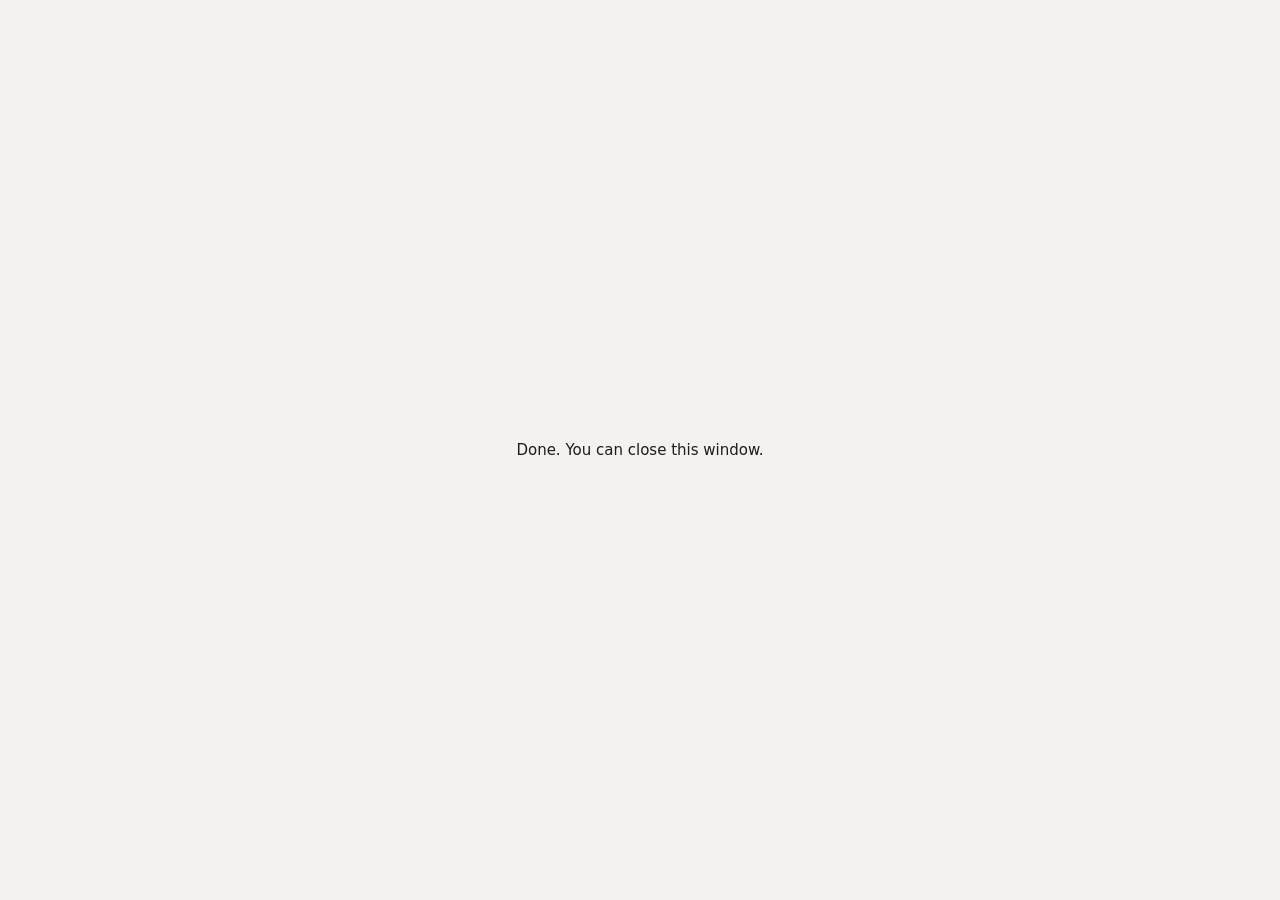
<file: web/src/tone3000.html>
<!doctype html>
<html lang="en">
<head>
<meta charset="utf-8">
<meta name="viewport" content="width=device-width, initial-scale=1">
<meta name="robots" content="noindex">
<title>CRBN Rig and TONE3000</title>
<style>
  :root { color-scheme: light dark; --bg: #f4f2ee; --fg: #1d1c1a; }
  @media (prefers-color-scheme: dark) { :root { --bg: #151514; --fg: #ecebe8; } }
  body { margin: 0; min-height: 100vh; display: grid; place-items: center; background: var(--bg); color: var(--fg); font: 15px/1.5 system-ui, sans-serif; }
  p { margin: 0 16px; text-align: center; }
</style>
</head>
<body>
<p id="say">Back to CRBN Rig…</p>
<script>
  // TONE3000's sign-in comes back here (the redirect_uri registered for Rig's key, docs/R8-TONE3000.md). The answer
  // goes to the Rig page that asked: its popup's opener, or the Rig pages of this site by a BroadcastChannel when the
  // browser cleared the opener during sign-in, or, when the whole page went to TONE3000, back to Rig itself.
  (function () {
    var query = location.search.replace(/^\?/, '')
    var msg = { type: 't3k_callback', query: query }
    var flow = null
    try { flow = sessionStorage.getItem('crbn-rig/t3k-flow') } catch (e) { /* none */ }
    if (flow) {
      try { sessionStorage.setItem('crbn-rig/t3k-callback', JSON.stringify(query)) } catch (e) { /* lost */ }
      location.replace('/')
      return
    }
    var sent = false
    try { if (window.opener && !window.opener.closed) { window.opener.postMessage(msg, location.origin); sent = true } } catch (e) { /* cleared */ }
    try { var ch = new BroadcastChannel('crbn-rig-t3k'); ch.postMessage(msg); ch.close(); sent = true } catch (e) { /* none */ }
    document.getElementById('say').textContent = sent ? 'Done. You can close this window.' : 'Open CRBN Rig again to carry on.'
    setTimeout(function () { window.close() }, 150)
  })()
</script>
</body>
</html>
</file>
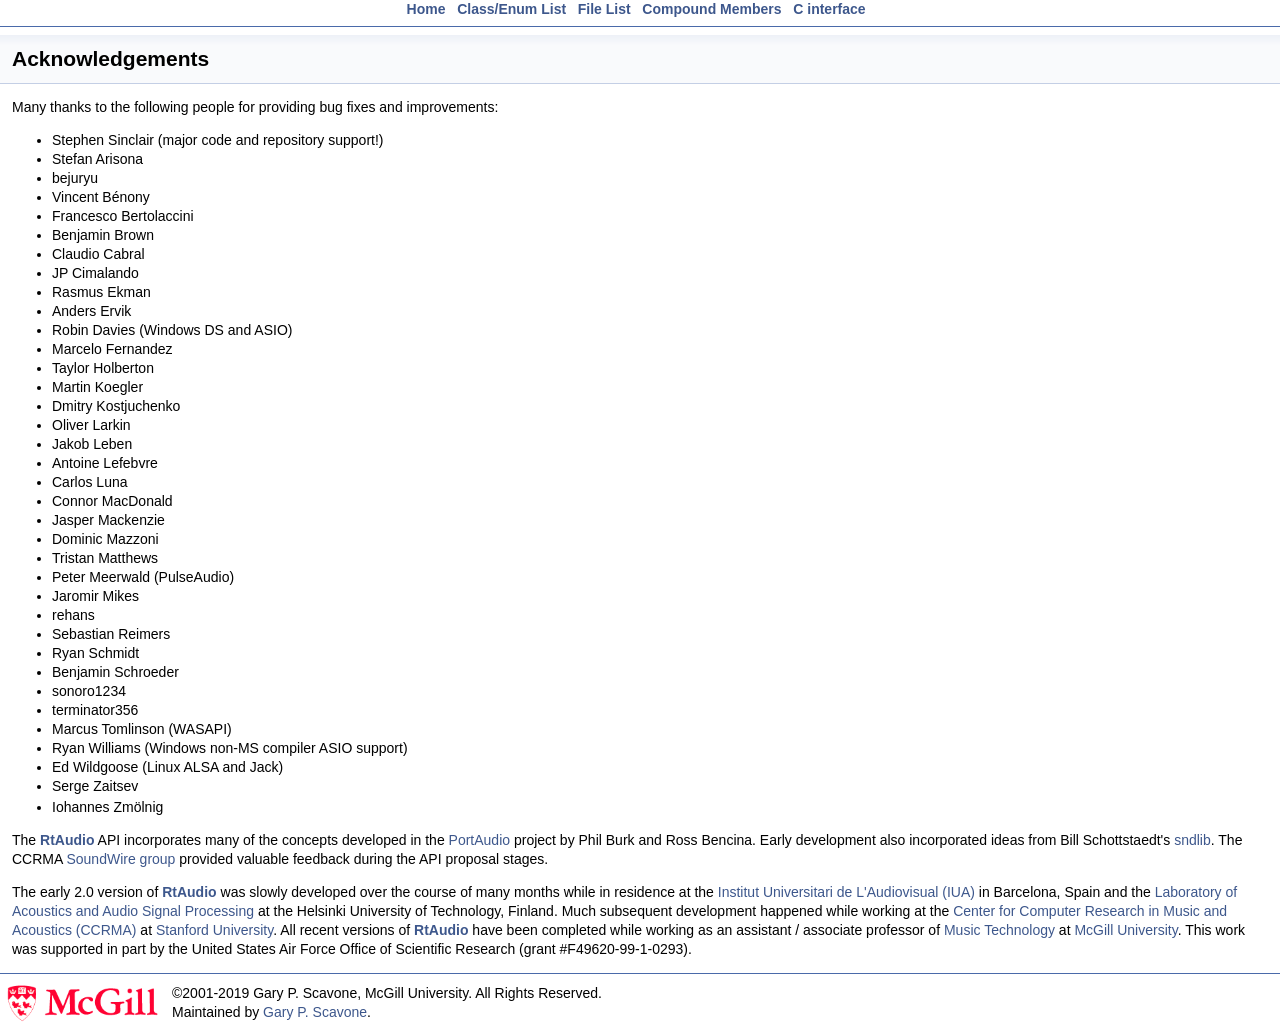
<file: iPlug2/Dependencies/IPlug/RTAudio/doc/html/acknowledge.html>
<HTML>
<HEAD>
<TITLE>The RtAudio Home Page</TITLE>
<LINK HREF="doxygen.css" REL="stylesheet" TYPE="text/css">
<LINK REL="SHORTCUT ICON" HREF="http://www.music.mcgill.ca/~gary/favicon.ico">
</HEAD>
<BODY BGCOLOR="#FFFFFF">
<CENTER>
<a class="qindex" href="index.html">Home</a> &nbsp; <a class="qindex" href="annotated.html">Class/Enum List</a> &nbsp; <a class="qindex" href="files.html">File List</a> &nbsp; <a class="qindex" href="functions.html">Compound Members</a> &nbsp; <a class="qindex" href="group__C-interface.html">C interface</a> &nbsp; </CENTER>
<HR>
<!-- Generated by Doxygen 1.8.3.1 -->
</div><!-- top -->
<div class="header">
  <div class="headertitle">
<div class="title">Acknowledgements </div>  </div>
</div><!--header-->
<div class="contents">
<div class="textblock"><p>Many thanks to the following people for providing bug fixes and improvements: </p>
<ul>
<li>
Stephen Sinclair (major code and repository support!) </li>
<li>
Stefan Arisona </li>
<li>
bejuryu </li>
<li>
Vincent B&eacute;nony </li>
<li>
Francesco Bertolaccini </li>
<li>
Benjamin Brown </li>
<li>
Claudio Cabral </li>
<li>
JP Cimalando </li>
<li>
Rasmus Ekman </li>
<li>
Anders Ervik </li>
<li>
Robin Davies (Windows DS and ASIO) </li>
<li>
Marcelo Fernandez </li>
<li>
Taylor Holberton </li>
<li>
Martin Koegler </li>
<li>
Dmitry Kostjuchenko </li>
<li>
Oliver Larkin </li>
<li>
Jakob Leben </li>
<li>
Antoine Lefebvre </li>
<li>
Carlos Luna </li>
<li>
Connor MacDonald </li>
<li>
Jasper Mackenzie </li>
<li>
Dominic Mazzoni </li>
<li>
Tristan Matthews </li>
<li>
Peter Meerwald (PulseAudio) </li>
<li>
Jaromir Mikes </li>
<li>
rehans </li>
<li>
Sebastian Reimers </li>
<li>
Ryan Schmidt </li>
<li>
Benjamin Schroeder </li>
<li>
sonoro1234 </li>
<li>
terminator356 </li>
<li>
Marcus Tomlinson (WASAPI) </li>
<li>
Ryan Williams (Windows non-MS compiler ASIO support) </li>
<li>
Ed Wildgoose (Linux ALSA and Jack) </li>
<li>
Serge Zaitsev </li>
<li>
<p class="startli">Iohannes Zm&ouml;lnig</p>
<p class="endli"></p>
</li>
</ul>
<p>The <a class="el" href="classRtAudio.html" title="Realtime audio i/o C++ classes.">RtAudio</a> API incorporates many of the concepts developed in the <a href="http://www.portaudio.com/">PortAudio</a> project by Phil Burk and Ross Bencina. Early development also incorporated ideas from Bill Schottstaedt's <a href="http://www-ccrma.stanford.edu/software/snd/sndlib/">sndlib</a>. The CCRMA <a href="http://www-ccrma.stanford.edu/groups/soundwire/">SoundWire group</a> provided valuable feedback during the API proposal stages.</p>
<p>The early 2.0 version of <a class="el" href="classRtAudio.html" title="Realtime audio i/o C++ classes.">RtAudio</a> was slowly developed over the course of many months while in residence at the <a href="http://www.iua.upf.es/">Institut Universitari de L'Audiovisual (IUA)</a> in Barcelona, Spain and the <a href="http://www.acoustics.hut.fi/">Laboratory of Acoustics and Audio Signal Processing</a> at the Helsinki University of Technology, Finland. Much subsequent development happened while working at the <a href="http://www-ccrma.stanford.edu/">Center for Computer Research in Music and Acoustics (CCRMA)</a> at <a href="http://www.stanford.edu/">Stanford University</a>. All recent versions of <a class="el" href="classRtAudio.html" title="Realtime audio i/o C++ classes.">RtAudio</a> have been completed while working as an assistant / associate professor of <a href="http://www.music.mcgill.ca/musictech/">Music Technology</a> at <a href="http://www.mcgill.ca/">McGill University</a>. This work was supported in part by the United States Air Force Office of Scientific Research (grant #F49620-99-1-0293). </p>
</div></div><!-- contents -->
<HR>
<table><tr><td><img src="../images/mcgill.gif" width=165></td>
  <td>&copy;2001-2019 Gary P. Scavone, McGill University. All Rights Reserved.<br>Maintained by <a href="http://www.music.mcgill.ca/~gary/">Gary P. Scavone</a>.</td></tr>
</table>
</BODY>
</HTML>
</file>
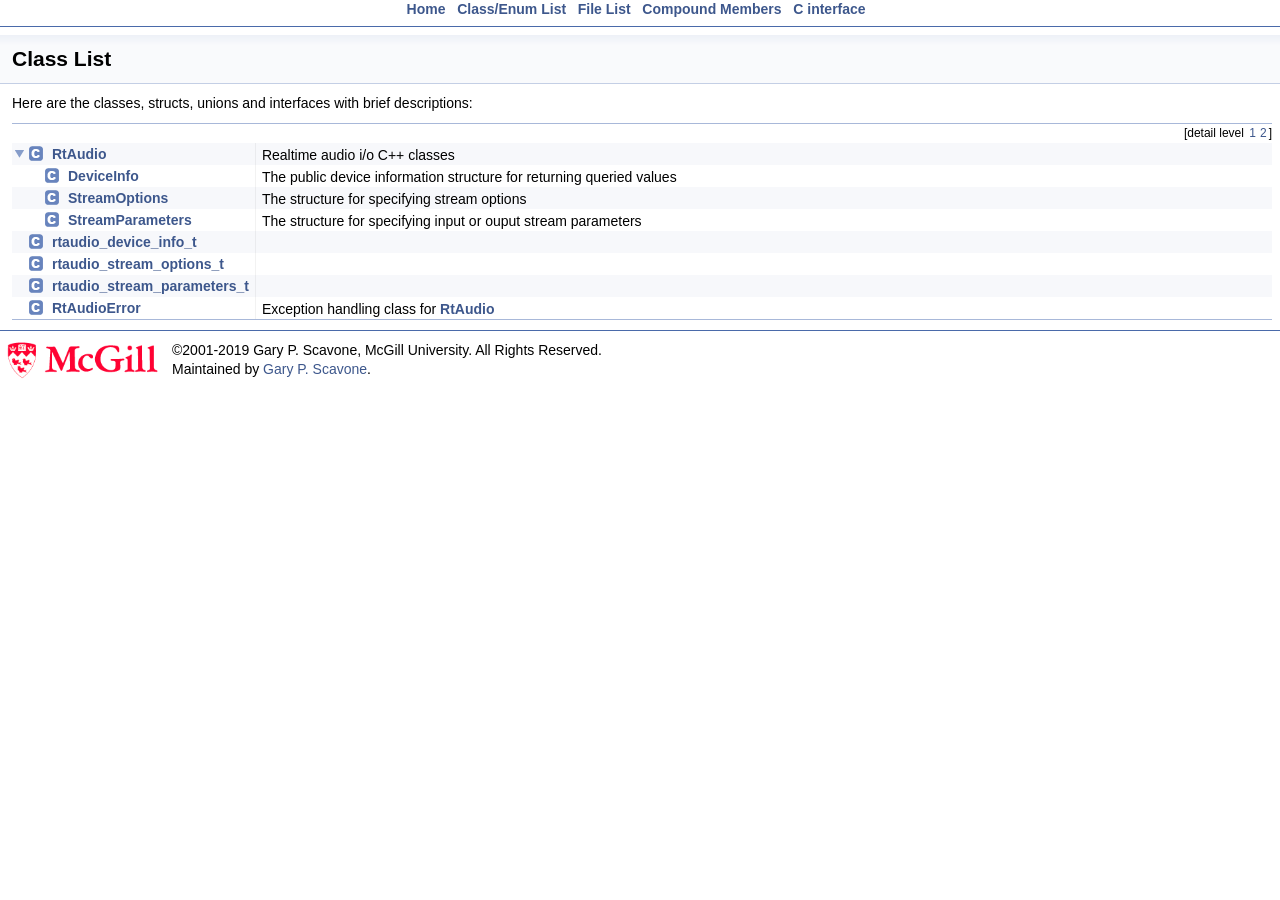
<file: iPlug2/Dependencies/IPlug/RTAudio/doc/html/annotated.html>
<HTML>
<HEAD>
<TITLE>The RtAudio Home Page</TITLE>
<LINK HREF="doxygen.css" REL="stylesheet" TYPE="text/css">
<LINK REL="SHORTCUT ICON" HREF="http://www.music.mcgill.ca/~gary/favicon.ico">
</HEAD>
<BODY BGCOLOR="#FFFFFF">
<CENTER>
<a class="qindex" href="index.html">Home</a> &nbsp; <a class="qindex" href="annotated.html">Class/Enum List</a> &nbsp; <a class="qindex" href="files.html">File List</a> &nbsp; <a class="qindex" href="functions.html">Compound Members</a> &nbsp; <a class="qindex" href="group__C-interface.html">C interface</a> &nbsp; </CENTER>
<HR>
<!-- Generated by Doxygen 1.8.3.1 -->
</div><!-- top -->
<div class="header">
  <div class="headertitle">
<div class="title">Class List</div>  </div>
</div><!--header-->
<div class="contents">
<div class="textblock">Here are the classes, structs, unions and interfaces with brief descriptions:</div><div class="directory">
<div class="levels">[detail level <span onclick="javascript:toggleLevel(1);">1</span><span onclick="javascript:toggleLevel(2);">2</span>]</div><table class="directory">
<tr id="row_0_" class="even"><td class="entry"><img id="arr_0_" src="ftv2mnode.png" alt="o" width="16" height="22" onclick="toggleFolder('0_')"/><img src="ftv2cl.png" alt="C" width="24" height="22" /><a class="el" href="classRtAudio.html" target="_self">RtAudio</a></td><td class="desc">Realtime audio i/o C++ classes</td></tr>
<tr id="row_0_0_"><td class="entry"><img src="ftv2vertline.png" alt="|" width="16" height="22" /><img src="ftv2node.png" alt="o" width="16" height="22" /><img src="ftv2cl.png" alt="C" width="24" height="22" /><a class="el" href="structRtAudio_1_1DeviceInfo.html" target="_self">DeviceInfo</a></td><td class="desc">The public device information structure for returning queried values</td></tr>
<tr id="row_0_1_" class="even"><td class="entry"><img src="ftv2vertline.png" alt="|" width="16" height="22" /><img src="ftv2node.png" alt="o" width="16" height="22" /><img src="ftv2cl.png" alt="C" width="24" height="22" /><a class="el" href="structRtAudio_1_1StreamOptions.html" target="_self">StreamOptions</a></td><td class="desc">The structure for specifying stream options</td></tr>
<tr id="row_0_2_"><td class="entry"><img src="ftv2vertline.png" alt="|" width="16" height="22" /><img src="ftv2lastnode.png" alt="\" width="16" height="22" /><img src="ftv2cl.png" alt="C" width="24" height="22" /><a class="el" href="structRtAudio_1_1StreamParameters.html" target="_self">StreamParameters</a></td><td class="desc">The structure for specifying input or ouput stream parameters</td></tr>
<tr id="row_1_" class="even"><td class="entry"><img src="ftv2node.png" alt="o" width="16" height="22" /><img src="ftv2cl.png" alt="C" width="24" height="22" /><a class="el" href="group__C-interface.html#structrtaudio__device__info__t" target="_self">rtaudio_device_info_t</a></td><td class="desc"></td></tr>
<tr id="row_2_"><td class="entry"><img src="ftv2node.png" alt="o" width="16" height="22" /><img src="ftv2cl.png" alt="C" width="24" height="22" /><a class="el" href="group__C-interface.html#structrtaudio__stream__options__t" target="_self">rtaudio_stream_options_t</a></td><td class="desc"></td></tr>
<tr id="row_3_" class="even"><td class="entry"><img src="ftv2node.png" alt="o" width="16" height="22" /><img src="ftv2cl.png" alt="C" width="24" height="22" /><a class="el" href="group__C-interface.html#structrtaudio__stream__parameters__t" target="_self">rtaudio_stream_parameters_t</a></td><td class="desc"></td></tr>
<tr id="row_4_"><td class="entry"><img src="ftv2lastnode.png" alt="\" width="16" height="22" /><img src="ftv2cl.png" alt="C" width="24" height="22" /><a class="el" href="classRtAudioError.html" target="_self">RtAudioError</a></td><td class="desc">Exception handling class for <a class="el" href="classRtAudio.html" title="Realtime audio i/o C++ classes.">RtAudio</a></td></tr>
</table>
</div><!-- directory -->
</div><!-- contents -->
<HR>
<table><tr><td><img src="../images/mcgill.gif" width=165></td>
  <td>&copy;2001-2019 Gary P. Scavone, McGill University. All Rights Reserved.<br>Maintained by <a href="http://www.music.mcgill.ca/~gary/">Gary P. Scavone</a>.</td></tr>
</table>
</BODY>
</HTML>
</file>
<file: iPlug2/Dependencies/IPlug/RTAudio/doc/html/doxygen.css>
/* The standard CSS for doxygen 1.8.3.1 */

body, table, div, p, dl {
	font: 400 14px/19px Roboto,sans-serif;
}

/* @group Heading Levels */

h1.groupheader {
	font-size: 150%;
}

.title {
	font-size: 150%;
	font-weight: bold;
	margin: 10px 2px;
}

h2.groupheader {
	border-bottom: 1px solid #879ECB;
	color: #354C7B;
	font-size: 150%;
	font-weight: normal;
	margin-top: 1.75em;
	padding-top: 8px;
	padding-bottom: 4px;
	width: 100%;
}

h3.groupheader {
	font-size: 100%;
}

h1, h2, h3, h4, h5, h6 {
	-webkit-transition: text-shadow 0.5s linear;
	-moz-transition: text-shadow 0.5s linear;
	-ms-transition: text-shadow 0.5s linear;
	-o-transition: text-shadow 0.5s linear;
	transition: text-shadow 0.5s linear;
	margin-right: 15px;
}

h1.glow, h2.glow, h3.glow, h4.glow, h5.glow, h6.glow {
	text-shadow: 0 0 15px cyan;
}

dt {
	font-weight: bold;
}

div.multicol {
	-moz-column-gap: 1em;
	-webkit-column-gap: 1em;
	-moz-column-count: 3;
	-webkit-column-count: 3;
}

p.startli, p.startdd, p.starttd {
	margin-top: 2px;
}

p.endli {
	margin-bottom: 0px;
}

p.enddd {
	margin-bottom: 4px;
}

p.endtd {
	margin-bottom: 2px;
}

/* @end */

caption {
	font-weight: bold;
}

span.legend {
        font-size: 70%;
        text-align: center;
}

h3.version {
        font-size: 90%;
        text-align: center;
}

div.qindex, div.navtab{
	background-color: #EBEFF6;
	border: 1px solid #A3B4D7;
	text-align: center;
}

div.qindex, div.navpath {
	width: 100%;
	line-height: 140%;
}

div.navtab {
	margin-right: 15px;
}

/* @group Link Styling */

a {
	color: #3D578C;
	font-weight: normal;
	text-decoration: none;
}

.contents a:visited {
	color: #4665A2;
}

a:hover {
	text-decoration: underline;
}

a.qindex {
	font-weight: bold;
}

a.qindexHL {
	font-weight: bold;
	background-color: #9CAFD4;
	color: #ffffff;
	border: 1px double #869DCA;
}

.contents a.qindexHL:visited {
        color: #ffffff;
}

a.el {
	font-weight: bold;
}

a.elRef {
}

a.code, a.code:visited {
	color: #4665A2; 
}

a.codeRef, a.codeRef:visited {
	color: #4665A2; 
}

/* @end */

dl.el {
	margin-left: -1cm;
}

pre.fragment {
        border: 1px solid #C4CFE5;
        background-color: #FBFCFD;
        padding: 4px 6px;
        margin: 4px 8px 4px 2px;
        overflow: auto;
        word-wrap: break-word;
        font-size:  9pt;
        line-height: 125%;
        font-family: monospace, fixed;
        font-size: 105%;
}

div.fragment {
        padding: 4px;
        margin: 4px;
	background-color: #FBFCFD;
	border: 1px solid #C4CFE5;
}

div.line {
	font-family: monospace, fixed;
        font-size: 13px;
	min-height: 13px;
	line-height: 1.0;
	text-wrap: unrestricted;
	white-space: -moz-pre-wrap; /* Moz */
	white-space: -pre-wrap;     /* Opera 4-6 */
	white-space: -o-pre-wrap;   /* Opera 7 */
	white-space: pre-wrap;      /* CSS3  */
	word-wrap: break-word;      /* IE 5.5+ */
	text-indent: -53px;
	padding-left: 53px;
	padding-bottom: 0px;
	margin: 0px;
	-webkit-transition-property: background-color, box-shadow;
	-webkit-transition-duration: 0.5s;
	-moz-transition-property: background-color, box-shadow;
	-moz-transition-duration: 0.5s;
	-ms-transition-property: background-color, box-shadow;
	-ms-transition-duration: 0.5s;
	-o-transition-property: background-color, box-shadow;
	-o-transition-duration: 0.5s;
	transition-property: background-color, box-shadow;
	transition-duration: 0.5s;
}

div.line.glow {
	background-color: cyan;
	box-shadow: 0 0 10px cyan;
}


span.lineno {
	padding-right: 4px;
	text-align: right;
	border-right: 2px solid #0F0;
	background-color: #E8E8E8;
        white-space: pre;
}
span.lineno a {
	background-color: #D8D8D8;
}

span.lineno a:hover {
	background-color: #C8C8C8;
}

div.ah {
	background-color: black;
	font-weight: bold;
	color: #ffffff;
	margin-bottom: 3px;
	margin-top: 3px;
	padding: 0.2em;
	border: solid thin #333;
	border-radius: 0.5em;
	-webkit-border-radius: .5em;
	-moz-border-radius: .5em;
	box-shadow: 2px 2px 3px #999;
	-webkit-box-shadow: 2px 2px 3px #999;
	-moz-box-shadow: rgba(0, 0, 0, 0.15) 2px 2px 2px;
	background-image: -webkit-gradient(linear, left top, left bottom, from(#eee), to(#000),color-stop(0.3, #444));
	background-image: -moz-linear-gradient(center top, #eee 0%, #444 40%, #000);
}

div.groupHeader {
	margin-left: 16px;
	margin-top: 12px;
	font-weight: bold;
}

div.groupText {
	margin-left: 16px;
	font-style: italic;
}

body {
	background-color: white;
	color: black;
        margin: 0;
}

div.contents {
	margin-top: 10px;
	margin-left: 12px;
	margin-right: 8px;
}

td.indexkey {
	background-color: #EBEFF6;
	font-weight: bold;
	border: 1px solid #C4CFE5;
	margin: 2px 0px 2px 0;
	padding: 2px 10px;
        white-space: nowrap;
        vertical-align: top;
}

td.indexvalue {
	background-color: #EBEFF6;
	border: 1px solid #C4CFE5;
	padding: 2px 10px;
	margin: 2px 0px;
}

tr.memlist {
	background-color: #EEF1F7;
}

p.formulaDsp {
	text-align: center;
}

img.formulaDsp {
	
}

img.formulaInl {
	vertical-align: middle;
}

div.center {
	text-align: center;
        margin-top: 0px;
        margin-bottom: 0px;
        padding: 0px;
}

div.center img {
	border: 0px;
}

address.footer {
	text-align: right;
	padding-right: 12px;
}

img.footer {
	border: 0px;
	vertical-align: middle;
}

/* @group Code Colorization */

span.keyword {
	color: #008000
}

span.keywordtype {
	color: #604020
}

span.keywordflow {
	color: #e08000
}

span.comment {
	color: #800000
}

span.preprocessor {
	color: #806020
}

span.stringliteral {
	color: #002080
}

span.charliteral {
	color: #008080
}

span.vhdldigit { 
	color: #ff00ff 
}

span.vhdlchar { 
	color: #000000 
}

span.vhdlkeyword { 
	color: #700070 
}

span.vhdllogic { 
	color: #ff0000 
}

blockquote {
        background-color: #F7F8FB;
        border-left: 2px solid #9CAFD4;
        margin: 0 24px 0 4px;
        padding: 0 12px 0 16px;
}

/* @end */

/*
.search {
	color: #003399;
	font-weight: bold;
}

form.search {
	margin-bottom: 0px;
	margin-top: 0px;
}

input.search {
	font-size: 75%;
	color: #000080;
	font-weight: normal;
	background-color: #e8eef2;
}
*/

td.tiny {
	font-size: 75%;
}

.dirtab {
	padding: 4px;
	border-collapse: collapse;
	border: 1px solid #A3B4D7;
}

th.dirtab {
	background: #EBEFF6;
	font-weight: bold;
}

hr {
	height: 0px;
	border: none;
	border-top: 1px solid #4A6AAA;
}

hr.footer {
	height: 1px;
}

/* @group Member Descriptions */

table.memberdecls {
	border-spacing: 0px;
	padding: 0px;
}

.memberdecls td, .fieldtable tr {
	-webkit-transition-property: background-color, box-shadow;
	-webkit-transition-duration: 0.5s;
	-moz-transition-property: background-color, box-shadow;
	-moz-transition-duration: 0.5s;
	-ms-transition-property: background-color, box-shadow;
	-ms-transition-duration: 0.5s;
	-o-transition-property: background-color, box-shadow;
	-o-transition-duration: 0.5s;
	transition-property: background-color, box-shadow;
	transition-duration: 0.5s;
}

.memberdecls td.glow, .fieldtable tr.glow {
	background-color: cyan;
	box-shadow: 0 0 15px cyan;
}

.mdescLeft, .mdescRight,
.memItemLeft, .memItemRight,
.memTemplItemLeft, .memTemplItemRight, .memTemplParams {
	background-color: #F9FAFC;
	border: none;
	margin: 4px;
	padding: 1px 0 0 8px;
}

.mdescLeft, .mdescRight {
	padding: 0px 8px 4px 8px;
	color: #555;
}

.memSeparator {
        border-bottom: 1px solid #DEE4F0;
        line-height: 1px;
        margin: 0px;
        padding: 0px;
}

.memItemLeft, .memTemplItemLeft {
        white-space: nowrap;
}

.memItemRight {
	width: 100%;
}

.memTemplParams {
	color: #4665A2;
        white-space: nowrap;
	font-size: 80%;
}

/* @end */

/* @group Member Details */

/* Styles for detailed member documentation */

.memtemplate {
	font-size: 80%;
	color: #4665A2;
	font-weight: normal;
	margin-left: 9px;
}

.memnav {
	background-color: #EBEFF6;
	border: 1px solid #A3B4D7;
	text-align: center;
	margin: 2px;
	margin-right: 15px;
	padding: 2px;
}

.mempage {
	width: 100%;
}

.memitem {
	padding: 0;
	margin-bottom: 10px;
	margin-right: 5px;
        -webkit-transition: box-shadow 0.5s linear;
        -moz-transition: box-shadow 0.5s linear;
        -ms-transition: box-shadow 0.5s linear;
        -o-transition: box-shadow 0.5s linear;
        transition: box-shadow 0.5s linear;
        display: table !important;
        width: 100%;
}

.memitem.glow {
         box-shadow: 0 0 15px cyan;
}

.memname {
        font-weight: bold;
        margin-left: 6px;
}

.memname td {
	vertical-align: bottom;
}

.memproto, dl.reflist dt {
        border-top: 1px solid #A8B8D9;
        border-left: 1px solid #A8B8D9;
        border-right: 1px solid #A8B8D9;
        padding: 6px 0px 6px 0px;
        color: #253555;
        font-weight: bold;
        text-shadow: 0px 1px 1px rgba(255, 255, 255, 0.9);
        background-image:url('nav_f.png');
        background-repeat:repeat-x;
        background-color: #E2E8F2;
        /* opera specific markup */
        box-shadow: 5px 5px 5px rgba(0, 0, 0, 0.15);
        border-top-right-radius: 4px;
        border-top-left-radius: 4px;
        /* firefox specific markup */
        -moz-box-shadow: rgba(0, 0, 0, 0.15) 5px 5px 5px;
        -moz-border-radius-topright: 4px;
        -moz-border-radius-topleft: 4px;
        /* webkit specific markup */
        -webkit-box-shadow: 5px 5px 5px rgba(0, 0, 0, 0.15);
        -webkit-border-top-right-radius: 4px;
        -webkit-border-top-left-radius: 4px;

}

.memdoc, dl.reflist dd {
        border-bottom: 1px solid #A8B8D9;      
        border-left: 1px solid #A8B8D9;      
        border-right: 1px solid #A8B8D9; 
        padding: 6px 10px 2px 10px;
        background-color: #FBFCFD;
        border-top-width: 0;
        background-image:url('nav_g.png');
        background-repeat:repeat-x;
        background-color: #FFFFFF;
        /* opera specific markup */
        border-bottom-left-radius: 4px;
        border-bottom-right-radius: 4px;
        box-shadow: 5px 5px 5px rgba(0, 0, 0, 0.15);
        /* firefox specific markup */
        -moz-border-radius-bottomleft: 4px;
        -moz-border-radius-bottomright: 4px;
        -moz-box-shadow: rgba(0, 0, 0, 0.15) 5px 5px 5px;
        /* webkit specific markup */
        -webkit-border-bottom-left-radius: 4px;
        -webkit-border-bottom-right-radius: 4px;
        -webkit-box-shadow: 5px 5px 5px rgba(0, 0, 0, 0.15);
}

dl.reflist dt {
        padding: 5px;
}

dl.reflist dd {
        margin: 0px 0px 10px 0px;
        padding: 5px;
}

.paramkey {
	text-align: right;
}

.paramtype {
	white-space: nowrap;
}

.paramname {
	color: #602020;
	white-space: nowrap;
}
.paramname em {
	font-style: normal;
}
.paramname code {
        line-height: 14px;
}

.params, .retval, .exception, .tparams {
        margin-left: 0px;
        padding-left: 0px;
}       

.params .paramname, .retval .paramname {
        font-weight: bold;
        vertical-align: top;
}
        
.params .paramtype {
        font-style: italic;
        vertical-align: top;
}       
        
.params .paramdir {
        font-family: "courier new",courier,monospace;
        vertical-align: top;
}

table.mlabels {
	border-spacing: 0px;
}

td.mlabels-left {
	width: 100%;
	padding: 0px;
}

td.mlabels-right {
	vertical-align: bottom;
	padding: 0px;
	white-space: nowrap;
}

span.mlabels {
        margin-left: 8px;
}

span.mlabel {
        background-color: #728DC1;
        border-top:1px solid #5373B4;
        border-left:1px solid #5373B4;
        border-right:1px solid #C4CFE5;
        border-bottom:1px solid #C4CFE5;
	text-shadow: none;
	color: white;
	margin-right: 4px;
	padding: 2px 3px;
	border-radius: 3px;
	font-size: 7pt;
	white-space: nowrap;
	vertical-align: middle;
}



/* @end */

/* these are for tree view when not used as main index */

div.directory {
        margin: 10px 0px;
        border-top: 1px solid #A8B8D9;
        border-bottom: 1px solid #A8B8D9;
        width: 100%;
}

.directory table {
        border-collapse:collapse;
}

.directory td {
        margin: 0px;
        padding: 0px;
	vertical-align: top;
}

.directory td.entry {
        white-space: nowrap;
        padding-right: 6px;
}

.directory td.entry a {
        outline:none;
}

.directory td.entry a img {
        border: none;
}

.directory td.desc {
        width: 100%;
        padding-left: 6px;
	padding-right: 6px;
	padding-top: 3px;
	border-left: 1px solid rgba(0,0,0,0.05);
}

.directory tr.even {
	padding-left: 6px;
	background-color: #F7F8FB;
}

.directory img {
	vertical-align: -30%;
}

.directory .levels {
        white-space: nowrap;
        width: 100%;
        text-align: right;
        font-size: 9pt;
}

.directory .levels span {
        cursor: pointer;
        padding-left: 2px;
        padding-right: 2px;
	color: #3D578C;
}

div.dynheader {
        margin-top: 8px;
	-webkit-touch-callout: none;
	-webkit-user-select: none;
	-khtml-user-select: none;
	-moz-user-select: none;
	-ms-user-select: none;
	user-select: none;
}

address {
	font-style: normal;
	color: #2A3D61;
}

table.doxtable {
	border-collapse:collapse;
        margin-top: 4px;
        margin-bottom: 4px;
}

table.doxtable td, table.doxtable th {
	border: 1px solid #2D4068;
	padding: 3px 7px 2px;
}

table.doxtable th {
	background-color: #374F7F;
	color: #FFFFFF;
	font-size: 110%;
	padding-bottom: 4px;
	padding-top: 5px;
}

table.fieldtable {
        /*width: 100%;*/
        margin-bottom: 10px;
        border: 1px solid #A8B8D9;
        border-spacing: 0px;
        -moz-border-radius: 4px;
        -webkit-border-radius: 4px;
        border-radius: 4px;
        -moz-box-shadow: rgba(0, 0, 0, 0.15) 2px 2px 2px;
        -webkit-box-shadow: 2px 2px 2px rgba(0, 0, 0, 0.15);
        box-shadow: 2px 2px 2px rgba(0, 0, 0, 0.15);
}

.fieldtable td, .fieldtable th {
        padding: 3px 7px 2px;
}

.fieldtable td.fieldtype, .fieldtable td.fieldname {
        white-space: nowrap;
        border-right: 1px solid #A8B8D9;
        border-bottom: 1px solid #A8B8D9;
        vertical-align: top;
}

.fieldtable td.fieldname {
        padding-top: 5px;
}

.fieldtable td.fielddoc {
        border-bottom: 1px solid #A8B8D9;
        /*width: 100%;*/
}

.fieldtable td.fielddoc p:first-child {
        margin-top: 2px;
}       
        
.fieldtable td.fielddoc p:last-child {
        margin-bottom: 2px;
}

.fieldtable tr:last-child td {
        border-bottom: none;
}

.fieldtable th {
        background-image:url('nav_f.png');
        background-repeat:repeat-x;
        background-color: #E2E8F2;
        font-size: 90%;
        color: #253555;
        padding-bottom: 4px;
        padding-top: 5px;
        text-align:left;
        -moz-border-radius-topleft: 4px;
        -moz-border-radius-topright: 4px;
        -webkit-border-top-left-radius: 4px;
        -webkit-border-top-right-radius: 4px;
        border-top-left-radius: 4px;
        border-top-right-radius: 4px;
        border-bottom: 1px solid #A8B8D9;
}


.tabsearch {
	top: 0px;
	left: 10px;
	height: 36px;
	background-image: url('tab_b.png');
	z-index: 101;
	overflow: hidden;
	font-size: 13px;
}

.navpath ul
{
	font-size: 11px;
	background-image:url('tab_b.png');
	background-repeat:repeat-x;
	background-position: 0 -5px;
	height:30px;
	line-height:30px;
	color:#8AA0CC;
	border:solid 1px #C2CDE4;
	overflow:hidden;
	margin:0px;
	padding:0px;
}

.navpath li
{
	list-style-type:none;
	float:left;
	padding-left:10px;
	padding-right:15px;
	background-image:url('bc_s.png');
	background-repeat:no-repeat;
	background-position:right;
	color:#364D7C;
}

.navpath li.navelem a
{
	height:32px;
	display:block;
	text-decoration: none;
	outline: none;
	color: #283A5D;
	font-family: 'Lucida Grande',Geneva,Helvetica,Arial,sans-serif;
	text-shadow: 0px 1px 1px rgba(255, 255, 255, 0.9);
	text-decoration: none;        
}

.navpath li.navelem a:hover
{
	color:#6884BD;
}

.navpath li.footer
{
        list-style-type:none;
        float:right;
        padding-left:10px;
        padding-right:15px;
        background-image:none;
        background-repeat:no-repeat;
        background-position:right;
        color:#364D7C;
        font-size: 8pt;
}


div.summary
{
	float: right;
	font-size: 8pt;
	padding-right: 5px;
	width: 50%;
	text-align: right;
}       

div.summary a
{
	white-space: nowrap;
}

div.ingroups
{
	font-size: 8pt;
	width: 50%;
	text-align: left;
}

div.ingroups a
{
	white-space: nowrap;
}

div.header
{
        background-image:url('nav_h.png');
        background-repeat:repeat-x;
	background-color: #F9FAFC;
	margin:  0px;
	border-bottom: 1px solid #C4CFE5;
}

div.headertitle
{
	padding: 5px 5px 5px 10px;
}

dl
{
        padding: 0 0 0 10px;
}

/* dl.note, dl.warning, dl.attention, dl.pre, dl.post, dl.invariant, dl.deprecated, dl.todo, dl.test, dl.bug */
dl.section
{
	margin-left: 0px;
	padding-left: 0px;
}

dl.note
{
        margin-left:-7px;
        padding-left: 3px;
        border-left:4px solid;
        border-color: #D0C000;
}

dl.warning, dl.attention
{
        margin-left:-7px;
        padding-left: 3px;
        border-left:4px solid;
        border-color: #FF0000;
}

dl.pre, dl.post, dl.invariant
{
        margin-left:-7px;
        padding-left: 3px;
        border-left:4px solid;
        border-color: #00D000;
}

dl.deprecated
{
        margin-left:-7px;
        padding-left: 3px;
        border-left:4px solid;
        border-color: #505050;
}

dl.todo
{
        margin-left:-7px;
        padding-left: 3px;
        border-left:4px solid;
        border-color: #00C0E0;
}

dl.test
{
        margin-left:-7px;
        padding-left: 3px;
        border-left:4px solid;
        border-color: #3030E0;
}

dl.bug
{
        margin-left:-7px;
        padding-left: 3px;
        border-left:4px solid;
        border-color: #C08050;
}

dl.section dd {
	margin-bottom: 6px;
}


#projectlogo
{
	text-align: center;
	vertical-align: bottom;
	border-collapse: separate;
}
 
#projectlogo img
{ 
	border: 0px none;
}
 
#projectname
{
	font: 300% Tahoma, Arial,sans-serif;
	margin: 0px;
	padding: 2px 0px;
}
    
#projectbrief
{
	font: 120% Tahoma, Arial,sans-serif;
	margin: 0px;
	padding: 0px;
}

#projectnumber
{
	font: 50% Tahoma, Arial,sans-serif;
	margin: 0px;
	padding: 0px;
}

#titlearea
{
	padding: 0px;
	margin: 0px;
	width: 100%;
	border-bottom: 1px solid #5373B4;
}

.image
{
        text-align: center;
}

.dotgraph
{
        text-align: center;
}

.mscgraph
{
        text-align: center;
}

.caption
{
	font-weight: bold;
}

div.zoom
{
	border: 1px solid #90A5CE;
}

dl.citelist {
        margin-bottom:50px;
}

dl.citelist dt {
        color:#334975;
        float:left;
        font-weight:bold;
        margin-right:10px;
        padding:5px;
}

dl.citelist dd {
        margin:2px 0;
        padding:5px 0;
}

div.toc {
        padding: 14px 25px;
        background-color: #F4F6FA;
        border: 1px solid #D8DFEE;
        border-radius: 7px 7px 7px 7px;
        float: right;
        height: auto;
        margin: 0 20px 10px 10px;
        width: 200px;
}

div.toc li {
        background: url("bdwn.png") no-repeat scroll 0 5px transparent;
        font: 10px/1.2 Verdana,DejaVu Sans,Geneva,sans-serif;
        margin-top: 5px;
        padding-left: 10px;
        padding-top: 2px;
}

div.toc h3 {
        font: bold 12px/1.2 Arial,FreeSans,sans-serif;
	color: #4665A2;
        border-bottom: 0 none;
        margin: 0;
}

div.toc ul {
        list-style: none outside none;
        border: medium none;
        padding: 0px;
}       

div.toc li.level1 {
        margin-left: 0px;
}

div.toc li.level2 {
        margin-left: 15px;
}

div.toc li.level3 {
        margin-left: 30px;
}

div.toc li.level4 {
        margin-left: 45px;
}

.inherit_header {
        font-weight: bold;
        color: gray;
        cursor: pointer;
	-webkit-touch-callout: none;
	-webkit-user-select: none;
	-khtml-user-select: none;
	-moz-user-select: none;
	-ms-user-select: none;
	user-select: none;
}

.inherit_header td {
        padding: 6px 0px 2px 5px;
}

.inherit {
        display: none;
}

tr.heading h2 {
        margin-top: 12px;
        margin-bottom: 4px;
}

@media print
{
  #top { display: none; }
  #side-nav { display: none; }
  #nav-path { display: none; }
  body { overflow:visible; }
  h1, h2, h3, h4, h5, h6 { page-break-after: avoid; }
  .summary { display: none; }
  .memitem { page-break-inside: avoid; }
  #doc-content
  {
    margin-left:0 !important;
    height:auto !important;
    width:auto !important;
    overflow:inherit;
    display:inline;
  }
}
</file>
<file: iPlug2/Dependencies/IPlug/RTMidi/doc/html/doxygen.css>
/* The standard CSS for doxygen 1.8.3.1 */

body, table, div, p, dl {
	font: 400 14px/19px Roboto,sans-serif;
}

/* @group Heading Levels */

h1.groupheader {
	font-size: 150%;
}

.title {
	font-size: 150%;
	font-weight: bold;
	margin: 10px 2px;
}

h2.groupheader {
	border-bottom: 1px solid #879ECB;
	color: #354C7B;
	font-size: 150%;
	font-weight: normal;
	margin-top: 1.75em;
	padding-top: 8px;
	padding-bottom: 4px;
	width: 100%;
}

h3.groupheader {
	font-size: 100%;
}

h1, h2, h3, h4, h5, h6 {
	-webkit-transition: text-shadow 0.5s linear;
	-moz-transition: text-shadow 0.5s linear;
	-ms-transition: text-shadow 0.5s linear;
	-o-transition: text-shadow 0.5s linear;
	transition: text-shadow 0.5s linear;
	margin-right: 15px;
}

h1.glow, h2.glow, h3.glow, h4.glow, h5.glow, h6.glow {
	text-shadow: 0 0 15px cyan;
}

dt {
	font-weight: bold;
}

div.multicol {
	-moz-column-gap: 1em;
	-webkit-column-gap: 1em;
	-moz-column-count: 3;
	-webkit-column-count: 3;
}

p.startli, p.startdd, p.starttd {
	margin-top: 2px;
}

p.endli {
	margin-bottom: 0px;
}

p.enddd {
	margin-bottom: 4px;
}

p.endtd {
	margin-bottom: 2px;
}

/* @end */

caption {
	font-weight: bold;
}

span.legend {
        font-size: 70%;
        text-align: center;
}

h3.version {
        font-size: 90%;
        text-align: center;
}

div.qindex, div.navtab{
	background-color: #EBEFF6;
	border: 1px solid #A3B4D7;
	text-align: center;
}

div.qindex, div.navpath {
	width: 100%;
	line-height: 140%;
}

div.navtab {
	margin-right: 15px;
}

/* @group Link Styling */

a {
	color: #3D578C;
	font-weight: normal;
	text-decoration: none;
}

.contents a:visited {
	color: #4665A2;
}

a:hover {
	text-decoration: underline;
}

a.qindex {
	font-weight: bold;
}

a.qindexHL {
	font-weight: bold;
	background-color: #9CAFD4;
	color: #ffffff;
	border: 1px double #869DCA;
}

.contents a.qindexHL:visited {
        color: #ffffff;
}

a.el {
	font-weight: bold;
}

a.elRef {
}

a.code, a.code:visited {
	color: #4665A2; 
}

a.codeRef, a.codeRef:visited {
	color: #4665A2; 
}

/* @end */

dl.el {
	margin-left: -1cm;
}

pre.fragment {
        border: 1px solid #C4CFE5;
        background-color: #FBFCFD;
        padding: 4px 6px;
        margin: 4px 8px 4px 2px;
        overflow: auto;
        word-wrap: break-word;
        font-size:  9pt;
        line-height: 125%;
        font-family: monospace, fixed;
        font-size: 105%;
}

div.fragment {
        padding: 4px;
        margin: 4px;
	background-color: #FBFCFD;
	border: 1px solid #C4CFE5;
}

div.line {
	font-family: monospace, fixed;
        font-size: 13px;
	min-height: 13px;
	line-height: 1.0;
	text-wrap: unrestricted;
	white-space: -moz-pre-wrap; /* Moz */
	white-space: -pre-wrap;     /* Opera 4-6 */
	white-space: -o-pre-wrap;   /* Opera 7 */
	white-space: pre-wrap;      /* CSS3  */
	word-wrap: break-word;      /* IE 5.5+ */
	text-indent: -53px;
	padding-left: 53px;
	padding-bottom: 0px;
	margin: 0px;
	-webkit-transition-property: background-color, box-shadow;
	-webkit-transition-duration: 0.5s;
	-moz-transition-property: background-color, box-shadow;
	-moz-transition-duration: 0.5s;
	-ms-transition-property: background-color, box-shadow;
	-ms-transition-duration: 0.5s;
	-o-transition-property: background-color, box-shadow;
	-o-transition-duration: 0.5s;
	transition-property: background-color, box-shadow;
	transition-duration: 0.5s;
}

div.line.glow {
	background-color: cyan;
	box-shadow: 0 0 10px cyan;
}


span.lineno {
	padding-right: 4px;
	text-align: right;
	border-right: 2px solid #0F0;
	background-color: #E8E8E8;
        white-space: pre;
}
span.lineno a {
	background-color: #D8D8D8;
}

span.lineno a:hover {
	background-color: #C8C8C8;
}

div.ah {
	background-color: black;
	font-weight: bold;
	color: #ffffff;
	margin-bottom: 3px;
	margin-top: 3px;
	padding: 0.2em;
	border: solid thin #333;
	border-radius: 0.5em;
	-webkit-border-radius: .5em;
	-moz-border-radius: .5em;
	box-shadow: 2px 2px 3px #999;
	-webkit-box-shadow: 2px 2px 3px #999;
	-moz-box-shadow: rgba(0, 0, 0, 0.15) 2px 2px 2px;
	background-image: -webkit-gradient(linear, left top, left bottom, from(#eee), to(#000),color-stop(0.3, #444));
	background-image: -moz-linear-gradient(center top, #eee 0%, #444 40%, #000);
}

div.groupHeader {
	margin-left: 16px;
	margin-top: 12px;
	font-weight: bold;
}

div.groupText {
	margin-left: 16px;
	font-style: italic;
}

body {
	background-color: white;
	color: black;
        margin: 0;
}

div.contents {
	margin-top: 10px;
	margin-left: 12px;
	margin-right: 8px;
}

td.indexkey {
	background-color: #EBEFF6;
	font-weight: bold;
	border: 1px solid #C4CFE5;
	margin: 2px 0px 2px 0;
	padding: 2px 10px;
        white-space: nowrap;
        vertical-align: top;
}

td.indexvalue {
	background-color: #EBEFF6;
	border: 1px solid #C4CFE5;
	padding: 2px 10px;
	margin: 2px 0px;
}

tr.memlist {
	background-color: #EEF1F7;
}

p.formulaDsp {
	text-align: center;
}

img.formulaDsp {
	
}

img.formulaInl {
	vertical-align: middle;
}

div.center {
	text-align: center;
        margin-top: 0px;
        margin-bottom: 0px;
        padding: 0px;
}

div.center img {
	border: 0px;
}

address.footer {
	text-align: right;
	padding-right: 12px;
}

img.footer {
	border: 0px;
	vertical-align: middle;
}

/* @group Code Colorization */

span.keyword {
	color: #008000
}

span.keywordtype {
	color: #604020
}

span.keywordflow {
	color: #e08000
}

span.comment {
	color: #800000
}

span.preprocessor {
	color: #806020
}

span.stringliteral {
	color: #002080
}

span.charliteral {
	color: #008080
}

span.vhdldigit { 
	color: #ff00ff 
}

span.vhdlchar { 
	color: #000000 
}

span.vhdlkeyword { 
	color: #700070 
}

span.vhdllogic { 
	color: #ff0000 
}

blockquote {
        background-color: #F7F8FB;
        border-left: 2px solid #9CAFD4;
        margin: 0 24px 0 4px;
        padding: 0 12px 0 16px;
}

/* @end */

/*
.search {
	color: #003399;
	font-weight: bold;
}

form.search {
	margin-bottom: 0px;
	margin-top: 0px;
}

input.search {
	font-size: 75%;
	color: #000080;
	font-weight: normal;
	background-color: #e8eef2;
}
*/

td.tiny {
	font-size: 75%;
}

.dirtab {
	padding: 4px;
	border-collapse: collapse;
	border: 1px solid #A3B4D7;
}

th.dirtab {
	background: #EBEFF6;
	font-weight: bold;
}

hr {
	height: 0px;
	border: none;
	border-top: 1px solid #4A6AAA;
}

hr.footer {
	height: 1px;
}

/* @group Member Descriptions */

table.memberdecls {
	border-spacing: 0px;
	padding: 0px;
}

.memberdecls td, .fieldtable tr {
	-webkit-transition-property: background-color, box-shadow;
	-webkit-transition-duration: 0.5s;
	-moz-transition-property: background-color, box-shadow;
	-moz-transition-duration: 0.5s;
	-ms-transition-property: background-color, box-shadow;
	-ms-transition-duration: 0.5s;
	-o-transition-property: background-color, box-shadow;
	-o-transition-duration: 0.5s;
	transition-property: background-color, box-shadow;
	transition-duration: 0.5s;
}

.memberdecls td.glow, .fieldtable tr.glow {
	background-color: cyan;
	box-shadow: 0 0 15px cyan;
}

.mdescLeft, .mdescRight,
.memItemLeft, .memItemRight,
.memTemplItemLeft, .memTemplItemRight, .memTemplParams {
	background-color: #F9FAFC;
	border: none;
	margin: 4px;
	padding: 1px 0 0 8px;
}

.mdescLeft, .mdescRight {
	padding: 0px 8px 4px 8px;
	color: #555;
}

.memSeparator {
        border-bottom: 1px solid #DEE4F0;
        line-height: 1px;
        margin: 0px;
        padding: 0px;
}

.memItemLeft, .memTemplItemLeft {
        white-space: nowrap;
}

.memItemRight {
	width: 100%;
}

.memTemplParams {
	color: #4665A2;
        white-space: nowrap;
	font-size: 80%;
}

/* @end */

/* @group Member Details */

/* Styles for detailed member documentation */

.memtemplate {
	font-size: 80%;
	color: #4665A2;
	font-weight: normal;
	margin-left: 9px;
}

.memnav {
	background-color: #EBEFF6;
	border: 1px solid #A3B4D7;
	text-align: center;
	margin: 2px;
	margin-right: 15px;
	padding: 2px;
}

.mempage {
	width: 100%;
}

.memitem {
	padding: 0;
	margin-bottom: 10px;
	margin-right: 5px;
        -webkit-transition: box-shadow 0.5s linear;
        -moz-transition: box-shadow 0.5s linear;
        -ms-transition: box-shadow 0.5s linear;
        -o-transition: box-shadow 0.5s linear;
        transition: box-shadow 0.5s linear;
        display: table !important;
        width: 100%;
}

.memitem.glow {
         box-shadow: 0 0 15px cyan;
}

.memname {
        font-weight: bold;
        margin-left: 6px;
}

.memname td {
	vertical-align: bottom;
}

.memproto, dl.reflist dt {
        border-top: 1px solid #A8B8D9;
        border-left: 1px solid #A8B8D9;
        border-right: 1px solid #A8B8D9;
        padding: 6px 0px 6px 0px;
        color: #253555;
        font-weight: bold;
        text-shadow: 0px 1px 1px rgba(255, 255, 255, 0.9);
        background-image:url('nav_f.png');
        background-repeat:repeat-x;
        background-color: #E2E8F2;
        /* opera specific markup */
        box-shadow: 5px 5px 5px rgba(0, 0, 0, 0.15);
        border-top-right-radius: 4px;
        border-top-left-radius: 4px;
        /* firefox specific markup */
        -moz-box-shadow: rgba(0, 0, 0, 0.15) 5px 5px 5px;
        -moz-border-radius-topright: 4px;
        -moz-border-radius-topleft: 4px;
        /* webkit specific markup */
        -webkit-box-shadow: 5px 5px 5px rgba(0, 0, 0, 0.15);
        -webkit-border-top-right-radius: 4px;
        -webkit-border-top-left-radius: 4px;

}

.memdoc, dl.reflist dd {
        border-bottom: 1px solid #A8B8D9;      
        border-left: 1px solid #A8B8D9;      
        border-right: 1px solid #A8B8D9; 
        padding: 6px 10px 2px 10px;
        background-color: #FBFCFD;
        border-top-width: 0;
        background-image:url('nav_g.png');
        background-repeat:repeat-x;
        background-color: #FFFFFF;
        /* opera specific markup */
        border-bottom-left-radius: 4px;
        border-bottom-right-radius: 4px;
        box-shadow: 5px 5px 5px rgba(0, 0, 0, 0.15);
        /* firefox specific markup */
        -moz-border-radius-bottomleft: 4px;
        -moz-border-radius-bottomright: 4px;
        -moz-box-shadow: rgba(0, 0, 0, 0.15) 5px 5px 5px;
        /* webkit specific markup */
        -webkit-border-bottom-left-radius: 4px;
        -webkit-border-bottom-right-radius: 4px;
        -webkit-box-shadow: 5px 5px 5px rgba(0, 0, 0, 0.15);
}

dl.reflist dt {
        padding: 5px;
}

dl.reflist dd {
        margin: 0px 0px 10px 0px;
        padding: 5px;
}

.paramkey {
	text-align: right;
}

.paramtype {
	white-space: nowrap;
}

.paramname {
	color: #602020;
	white-space: nowrap;
}
.paramname em {
	font-style: normal;
}
.paramname code {
        line-height: 14px;
}

.params, .retval, .exception, .tparams {
        margin-left: 0px;
        padding-left: 0px;
}       

.params .paramname, .retval .paramname {
        font-weight: bold;
        vertical-align: top;
}
        
.params .paramtype {
        font-style: italic;
        vertical-align: top;
}       
        
.params .paramdir {
        font-family: "courier new",courier,monospace;
        vertical-align: top;
}

table.mlabels {
	border-spacing: 0px;
}

td.mlabels-left {
	width: 100%;
	padding: 0px;
}

td.mlabels-right {
	vertical-align: bottom;
	padding: 0px;
	white-space: nowrap;
}

span.mlabels {
        margin-left: 8px;
}

span.mlabel {
        background-color: #728DC1;
        border-top:1px solid #5373B4;
        border-left:1px solid #5373B4;
        border-right:1px solid #C4CFE5;
        border-bottom:1px solid #C4CFE5;
	text-shadow: none;
	color: white;
	margin-right: 4px;
	padding: 2px 3px;
	border-radius: 3px;
	font-size: 7pt;
	white-space: nowrap;
	vertical-align: middle;
}



/* @end */

/* these are for tree view when not used as main index */

div.directory {
        margin: 10px 0px;
        border-top: 1px solid #A8B8D9;
        border-bottom: 1px solid #A8B8D9;
        width: 100%;
}

.directory table {
        border-collapse:collapse;
}

.directory td {
        margin: 0px;
        padding: 0px;
	vertical-align: top;
}

.directory td.entry {
        white-space: nowrap;
        padding-right: 6px;
}

.directory td.entry a {
        outline:none;
}

.directory td.entry a img {
        border: none;
}

.directory td.desc {
        width: 100%;
        padding-left: 6px;
	padding-right: 6px;
	padding-top: 3px;
	border-left: 1px solid rgba(0,0,0,0.05);
}

.directory tr.even {
	padding-left: 6px;
	background-color: #F7F8FB;
}

.directory img {
	vertical-align: -30%;
}

.directory .levels {
        white-space: nowrap;
        width: 100%;
        text-align: right;
        font-size: 9pt;
}

.directory .levels span {
        cursor: pointer;
        padding-left: 2px;
        padding-right: 2px;
	color: #3D578C;
}

div.dynheader {
        margin-top: 8px;
	-webkit-touch-callout: none;
	-webkit-user-select: none;
	-khtml-user-select: none;
	-moz-user-select: none;
	-ms-user-select: none;
	user-select: none;
}

address {
	font-style: normal;
	color: #2A3D61;
}

table.doxtable {
	border-collapse:collapse;
        margin-top: 4px;
        margin-bottom: 4px;
}

table.doxtable td, table.doxtable th {
	border: 1px solid #2D4068;
	padding: 3px 7px 2px;
}

table.doxtable th {
	background-color: #374F7F;
	color: #FFFFFF;
	font-size: 110%;
	padding-bottom: 4px;
	padding-top: 5px;
}

table.fieldtable {
        /*width: 100%;*/
        margin-bottom: 10px;
        border: 1px solid #A8B8D9;
        border-spacing: 0px;
        -moz-border-radius: 4px;
        -webkit-border-radius: 4px;
        border-radius: 4px;
        -moz-box-shadow: rgba(0, 0, 0, 0.15) 2px 2px 2px;
        -webkit-box-shadow: 2px 2px 2px rgba(0, 0, 0, 0.15);
        box-shadow: 2px 2px 2px rgba(0, 0, 0, 0.15);
}

.fieldtable td, .fieldtable th {
        padding: 3px 7px 2px;
}

.fieldtable td.fieldtype, .fieldtable td.fieldname {
        white-space: nowrap;
        border-right: 1px solid #A8B8D9;
        border-bottom: 1px solid #A8B8D9;
        vertical-align: top;
}

.fieldtable td.fieldname {
        padding-top: 5px;
}

.fieldtable td.fielddoc {
        border-bottom: 1px solid #A8B8D9;
        /*width: 100%;*/
}

.fieldtable td.fielddoc p:first-child {
        margin-top: 2px;
}       
        
.fieldtable td.fielddoc p:last-child {
        margin-bottom: 2px;
}

.fieldtable tr:last-child td {
        border-bottom: none;
}

.fieldtable th {
        background-image:url('nav_f.png');
        background-repeat:repeat-x;
        background-color: #E2E8F2;
        font-size: 90%;
        color: #253555;
        padding-bottom: 4px;
        padding-top: 5px;
        text-align:left;
        -moz-border-radius-topleft: 4px;
        -moz-border-radius-topright: 4px;
        -webkit-border-top-left-radius: 4px;
        -webkit-border-top-right-radius: 4px;
        border-top-left-radius: 4px;
        border-top-right-radius: 4px;
        border-bottom: 1px solid #A8B8D9;
}


.tabsearch {
	top: 0px;
	left: 10px;
	height: 36px;
	background-image: url('tab_b.png');
	z-index: 101;
	overflow: hidden;
	font-size: 13px;
}

.navpath ul
{
	font-size: 11px;
	background-image:url('tab_b.png');
	background-repeat:repeat-x;
	background-position: 0 -5px;
	height:30px;
	line-height:30px;
	color:#8AA0CC;
	border:solid 1px #C2CDE4;
	overflow:hidden;
	margin:0px;
	padding:0px;
}

.navpath li
{
	list-style-type:none;
	float:left;
	padding-left:10px;
	padding-right:15px;
	background-image:url('bc_s.png');
	background-repeat:no-repeat;
	background-position:right;
	color:#364D7C;
}

.navpath li.navelem a
{
	height:32px;
	display:block;
	text-decoration: none;
	outline: none;
	color: #283A5D;
	font-family: 'Lucida Grande',Geneva,Helvetica,Arial,sans-serif;
	text-shadow: 0px 1px 1px rgba(255, 255, 255, 0.9);
	text-decoration: none;        
}

.navpath li.navelem a:hover
{
	color:#6884BD;
}

.navpath li.footer
{
        list-style-type:none;
        float:right;
        padding-left:10px;
        padding-right:15px;
        background-image:none;
        background-repeat:no-repeat;
        background-position:right;
        color:#364D7C;
        font-size: 8pt;
}


div.summary
{
	float: right;
	font-size: 8pt;
	padding-right: 5px;
	width: 50%;
	text-align: right;
}       

div.summary a
{
	white-space: nowrap;
}

div.ingroups
{
	font-size: 8pt;
	width: 50%;
	text-align: left;
}

div.ingroups a
{
	white-space: nowrap;
}

div.header
{
        background-image:url('nav_h.png');
        background-repeat:repeat-x;
	background-color: #F9FAFC;
	margin:  0px;
	border-bottom: 1px solid #C4CFE5;
}

div.headertitle
{
	padding: 5px 5px 5px 10px;
}

dl
{
        padding: 0 0 0 10px;
}

/* dl.note, dl.warning, dl.attention, dl.pre, dl.post, dl.invariant, dl.deprecated, dl.todo, dl.test, dl.bug */
dl.section
{
	margin-left: 0px;
	padding-left: 0px;
}

dl.note
{
        margin-left:-7px;
        padding-left: 3px;
        border-left:4px solid;
        border-color: #D0C000;
}

dl.warning, dl.attention
{
        margin-left:-7px;
        padding-left: 3px;
        border-left:4px solid;
        border-color: #FF0000;
}

dl.pre, dl.post, dl.invariant
{
        margin-left:-7px;
        padding-left: 3px;
        border-left:4px solid;
        border-color: #00D000;
}

dl.deprecated
{
        margin-left:-7px;
        padding-left: 3px;
        border-left:4px solid;
        border-color: #505050;
}

dl.todo
{
        margin-left:-7px;
        padding-left: 3px;
        border-left:4px solid;
        border-color: #00C0E0;
}

dl.test
{
        margin-left:-7px;
        padding-left: 3px;
        border-left:4px solid;
        border-color: #3030E0;
}

dl.bug
{
        margin-left:-7px;
        padding-left: 3px;
        border-left:4px solid;
        border-color: #C08050;
}

dl.section dd {
	margin-bottom: 6px;
}


#projectlogo
{
	text-align: center;
	vertical-align: bottom;
	border-collapse: separate;
}
 
#projectlogo img
{ 
	border: 0px none;
}
 
#projectname
{
	font: 300% Tahoma, Arial,sans-serif;
	margin: 0px;
	padding: 2px 0px;
}
    
#projectbrief
{
	font: 120% Tahoma, Arial,sans-serif;
	margin: 0px;
	padding: 0px;
}

#projectnumber
{
	font: 50% Tahoma, Arial,sans-serif;
	margin: 0px;
	padding: 0px;
}

#titlearea
{
	padding: 0px;
	margin: 0px;
	width: 100%;
	border-bottom: 1px solid #5373B4;
}

.image
{
        text-align: center;
}

.dotgraph
{
        text-align: center;
}

.mscgraph
{
        text-align: center;
}

.caption
{
	font-weight: bold;
}

div.zoom
{
	border: 1px solid #90A5CE;
}

dl.citelist {
        margin-bottom:50px;
}

dl.citelist dt {
        color:#334975;
        float:left;
        font-weight:bold;
        margin-right:10px;
        padding:5px;
}

dl.citelist dd {
        margin:2px 0;
        padding:5px 0;
}

div.toc {
        padding: 14px 25px;
        background-color: #F4F6FA;
        border: 1px solid #D8DFEE;
        border-radius: 7px 7px 7px 7px;
        float: right;
        height: auto;
        margin: 0 20px 10px 10px;
        width: 200px;
}

div.toc li {
        background: url("bdwn.png") no-repeat scroll 0 5px transparent;
        font: 10px/1.2 Verdana,DejaVu Sans,Geneva,sans-serif;
        margin-top: 5px;
        padding-left: 10px;
        padding-top: 2px;
}

div.toc h3 {
        font: bold 12px/1.2 Arial,FreeSans,sans-serif;
	color: #4665A2;
        border-bottom: 0 none;
        margin: 0;
}

div.toc ul {
        list-style: none outside none;
        border: medium none;
        padding: 0px;
}       

div.toc li.level1 {
        margin-left: 0px;
}

div.toc li.level2 {
        margin-left: 15px;
}

div.toc li.level3 {
        margin-left: 30px;
}

div.toc li.level4 {
        margin-left: 45px;
}

.inherit_header {
        font-weight: bold;
        color: gray;
        cursor: pointer;
	-webkit-touch-callout: none;
	-webkit-user-select: none;
	-khtml-user-select: none;
	-moz-user-select: none;
	-ms-user-select: none;
	user-select: none;
}

.inherit_header td {
        padding: 6px 0px 2px 5px;
}

.inherit {
        display: none;
}

tr.heading h2 {
        margin-top: 12px;
        margin-bottom: 4px;
}

@media print
{
  #top { display: none; }
  #side-nav { display: none; }
  #nav-path { display: none; }
  body { overflow:visible; }
  h1, h2, h3, h4, h5, h6 { page-break-after: avoid; }
  .summary { display: none; }
  .memitem { page-break-inside: avoid; }
  #doc-content
  {
    margin-left:0 !important;
    height:auto !important;
    width:auto !important;
    overflow:inherit;
    display:inline;
  }
}
</file>
